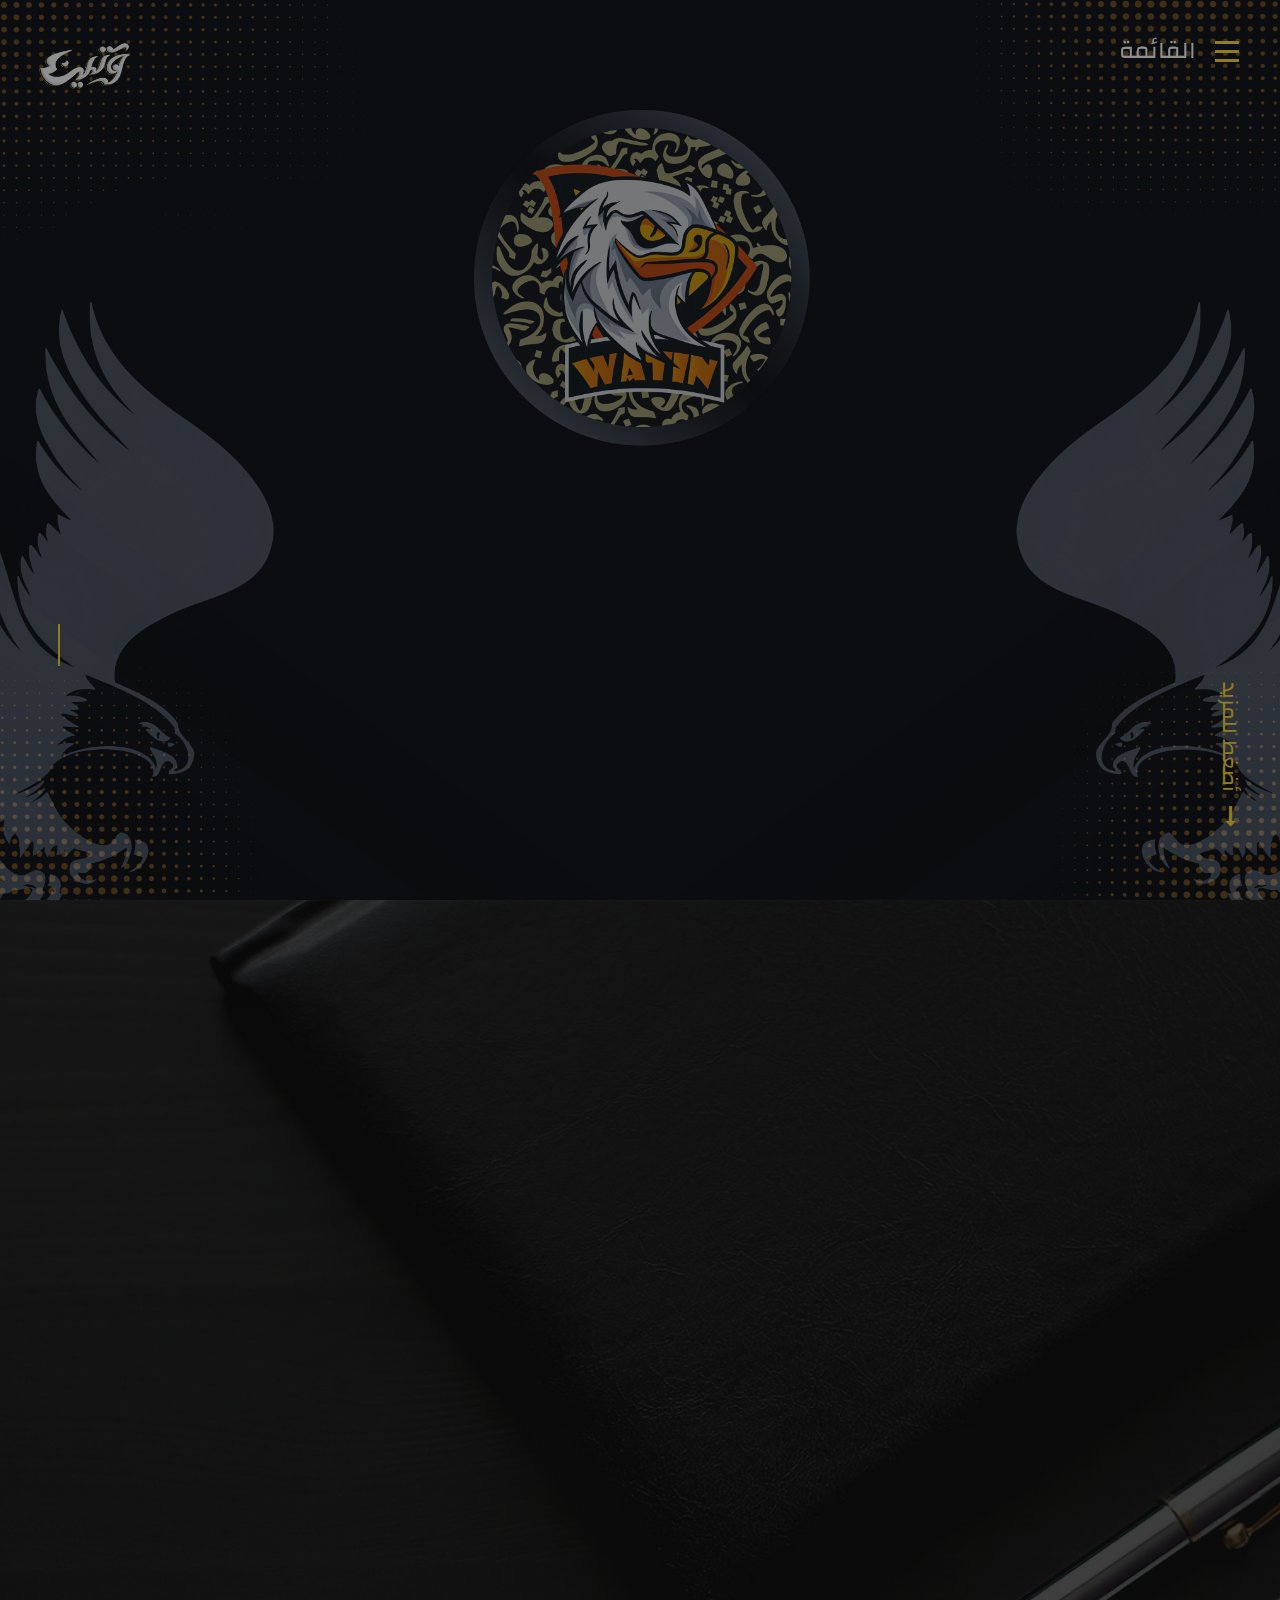
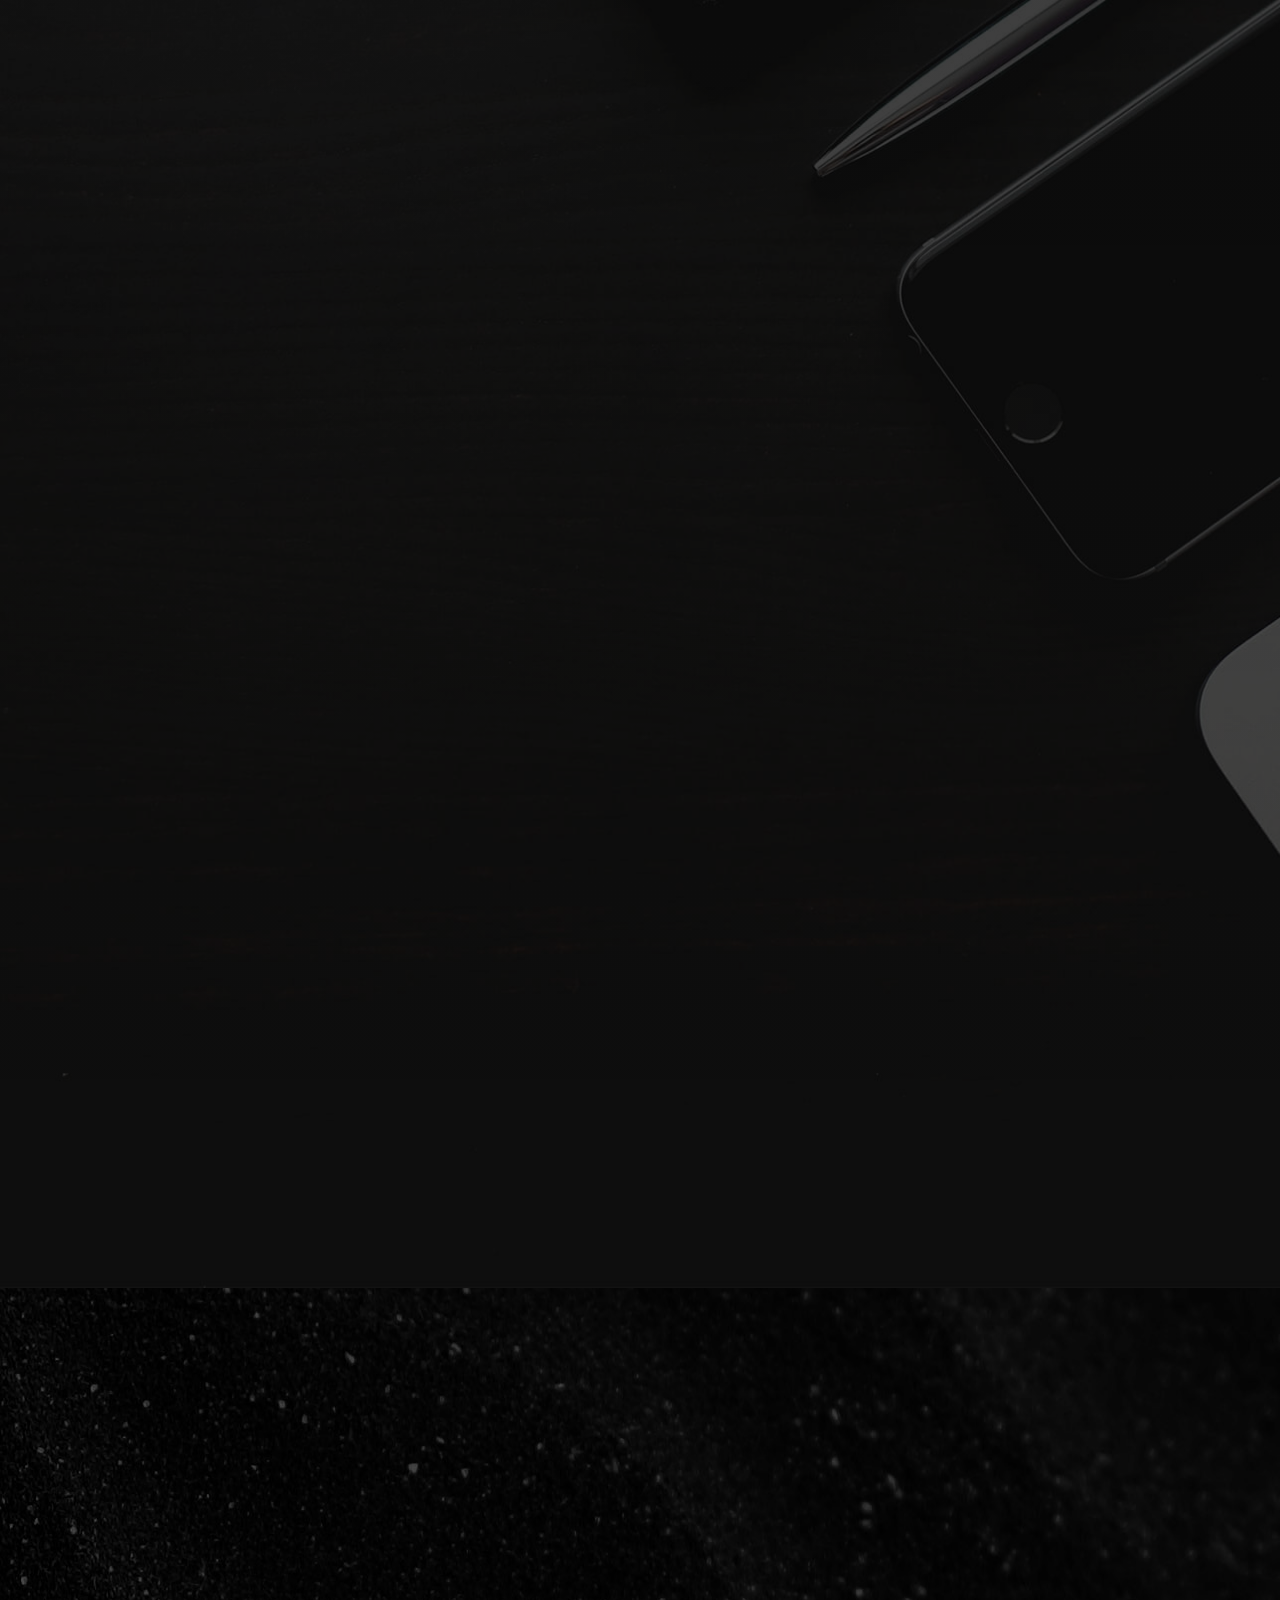
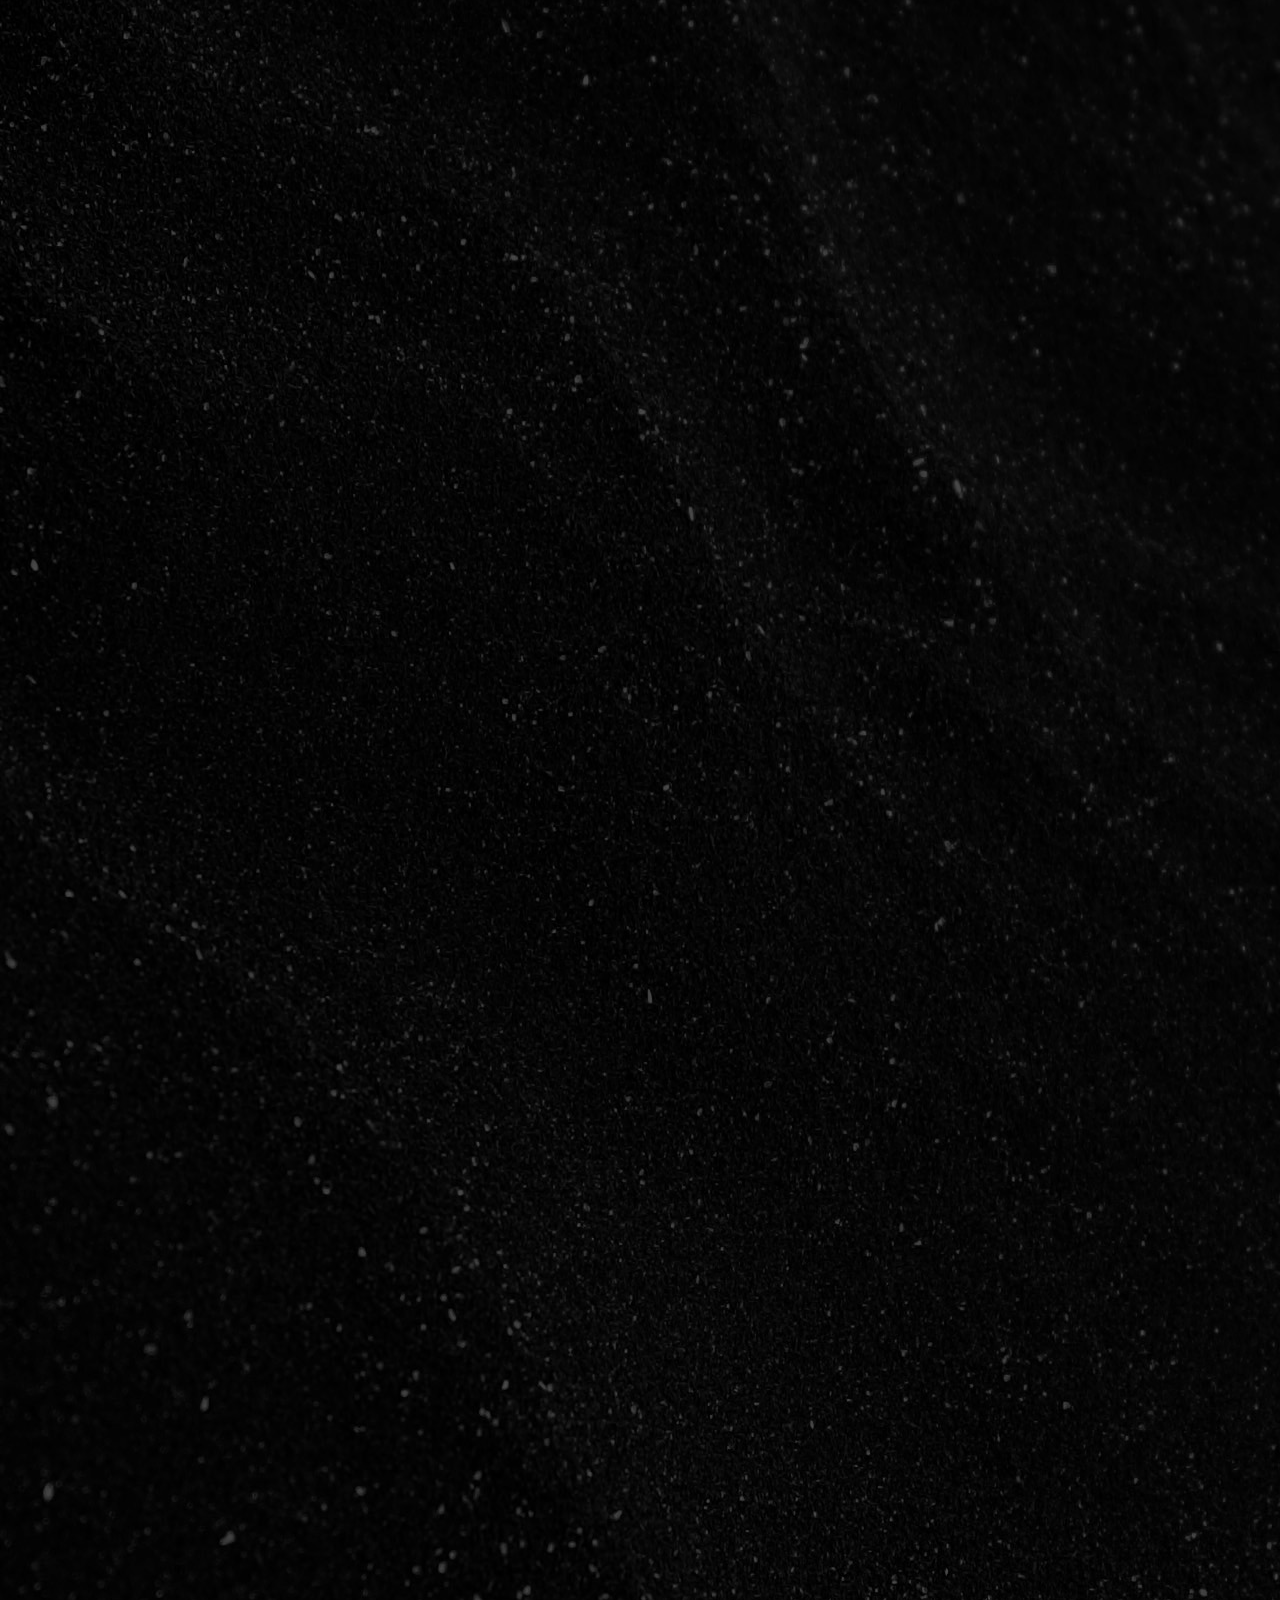
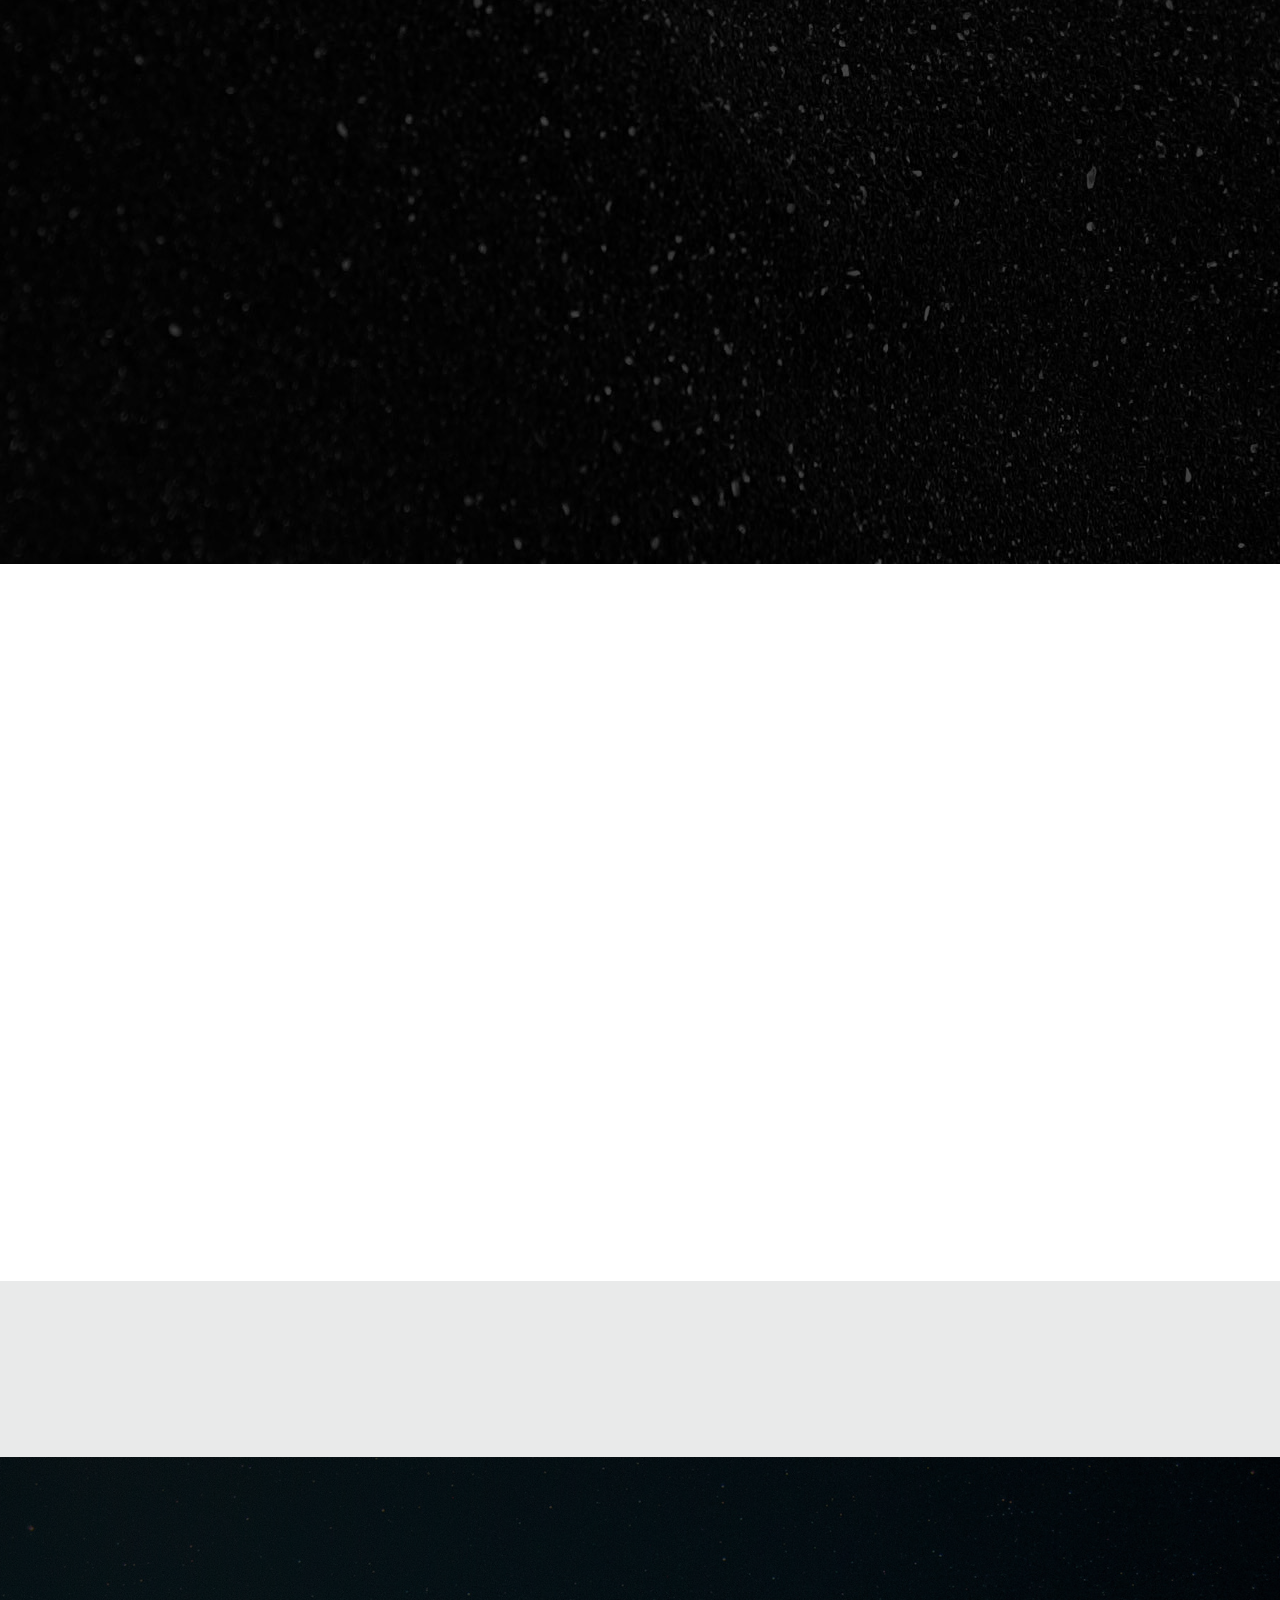
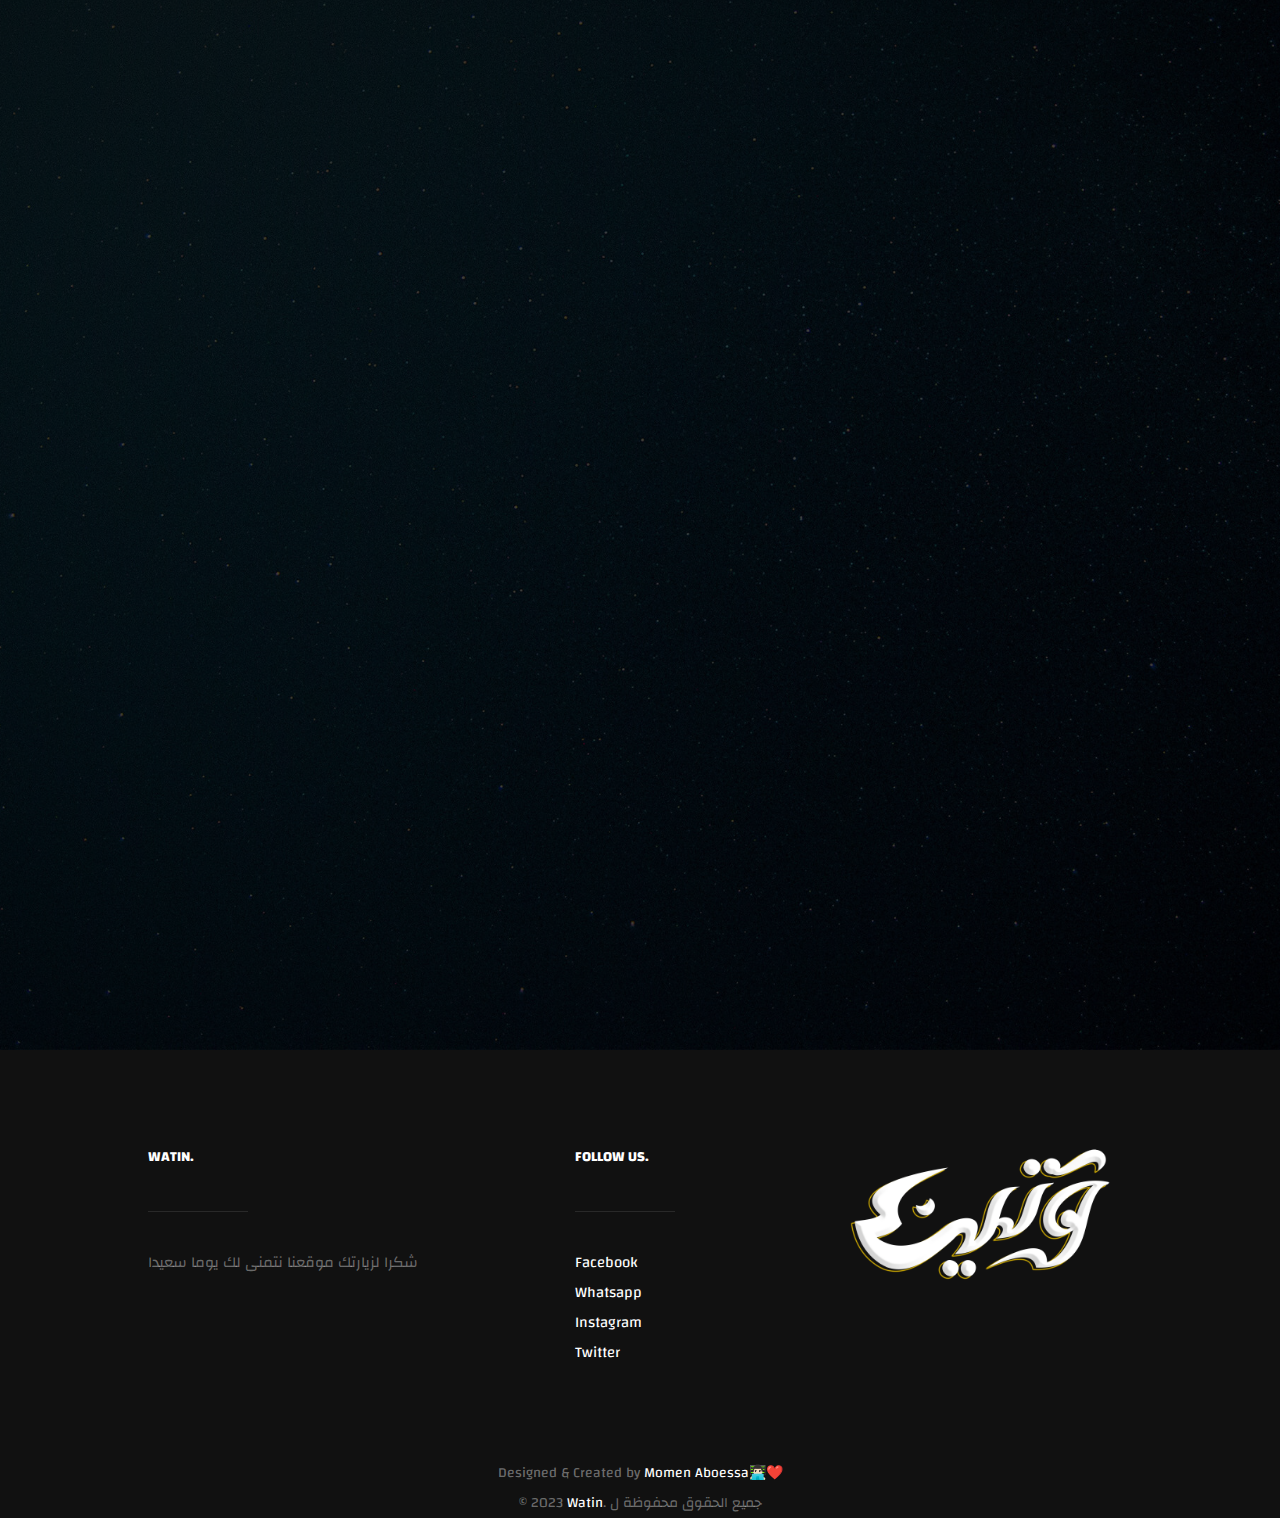
<file: index.html>
<!DOCTYPE html>
<html class="no-js" lang="en">
<head>
    <meta charset="utf-8">
	<title>Watinadv</title>
	<meta name="description" content="">  
	<meta name="author" content="">
	<meta name="viewport" content="width=device-width, initial-scale=1, maximum-scale=1">

	<!-- CSS
    ================================================== -->
    <link rel="stylesheet" href="css/base.css">
    <link rel="stylesheet" href="css/vendor.css">  
    <link rel="stylesheet" href="css/main.css">  
    <!-- Script
    ================================================== -->
	<script src="js/modernizr.js"></script>
	<script src="js/pace.min.js"></script>

    <!-- Favicons
	================================================== -->
	<link rel="apple-touch-icon" href="images/favicon.png">
	<link rel="icon" href="images/favicon.png">

	<!-- Google Font -->
	<link rel="preconnect" href="https://fonts.gstatic.com">
	<link href="https://fonts.googleapis.com/css2?family=Changa:wght@600&display=swap" rel="stylesheet">
</head>

<body id="top">

	<!-- header -->
	<header> 
			<div class="header-logo">
				<a href="index.html">Watin</a>
			</div> 

			<a id="header-menu-trigger" href="#0">
				<span class="header-menu-text">القائمة</span>
				<span class="header-menu-icon"></span>
			</a> 

			<nav id="menu-nav-wrap">

				<a href="#0" class="close-button" title="close"><span>Close</span></a>	

				<h3>Watin.</h3>  

			<ul class="nav-list">
				<li class="current"><a class="smoothscroll" href="#home" title="">الرئيسية</a></li>
				<li><a href="about.html" target="_blank">أعرف عنا أكثر</a></li>
				<li><a class="smoothscroll" href="#services" title="">خدماتنا</a></li>
				<li><a class="smoothscroll" href="#portfolio" title="">أعمالنا</a></li>
				<li><a class="smoothscroll" href="#contact" title="">أتصل بنا</a></li>						
			</ul>	

			<ul class="header-social-list">
				<li>
					<a href="#"><i class="fa fa-facebook-square"></i></a>
				</li>
				<li>
					<a href="#"><i class="fa fa-whatsapp"></i></a>
				</li>
				<li>
					<a href="#"><i class="fa fa-instagram"></i></a>
				</li>
				<li>
					<a href="#"><i class="fa fa-twitter"></i></a>
				</li>
		    </ul>		

		</nav>  <!-- end #menu-nav-wrap -->

	</header> <!-- end header -->  


	<!-- home
	================================================== -->
	<section id="home">

		<div class="overlay"></div>

		<div class="home-content-table">	
			<div class="home-content-tablecell">
				<div class="row">
					<div class="col-twelve">		   			
						
								<h1 class="animate-intro">
								<img src='./images/logo.png' width=250 style='margin-top:60px;'/> <br>
								<div>. الأختيار الأفضل دائما</div>
								</h1>

								<div class="more animate-intro">
									<a class="button stroke" target="_blank" href="about.html">
										لتفاصيل أكثر عنا
									</a>
								</div>							

						</div> <!-- end col-twelve --> 
				</div> <!-- end row --> 
			</div> <!-- end home-content-tablecell --> 		   
			</div> <!-- end home-content-table -->

			<ul class="home-social-list">
			<li class="animate-intro">
					<a href="#"><i class="fa fa-facebook-square"></i></a>
			</li>
			<li class="animate-intro">
				<a href="#"><i class="fa fa-whatsapp"></i></a>
			</li>
			<li class="animate-intro">
				<a href="#"><i class="fa fa-instagram"></i></a>
			</li>
			<li class="animate-intro">
					<a href="#"><i class="fa fa-twitter"></i></a>
			</li>
		</ul> <!-- end home-social-list -->	

			<div class="scrolldown">
				<a href="#services" class="scroll-icon smoothscroll">		
				أضغط للمزيد		   	
				<i class="fa fa-long-arrow-right" aria-hidden="true"></i>
				</a>
			</div>			
	
	</section> <!-- end home -->


	<!-- Serveices
	================================================== -->
	<section id="services">

		<div class="overlay"></div>
		<div class="gradient-overlay"></div>
		
		<div class="row narrow section-intro with-bottom-sep line animate-this">
			<div class="col-full">
				
					<h3>خدماتنا</h3>
				<h1>ماذا يمكن لفريقنا ان يقدم لك ؟</h1>
			</div> <!-- end col-full -->
		</div> <!-- end row -->

		<div class="row services-content">

			<div class="services-list block-1-2 block-tab-full group">

				<div class="bgrid service-item animate-this">	

					<span class="icon"><img src='images/services/laser.png' width=200/></span>            

					<div class="service-content">
						<h3 class="h05">الليزر</h3>

						<p>تصميم جرافيك وطباعة
							التصميم هو جزء من شخصيتنا الأساسية. نحن نطور أفكار جديدة من البداية بناء على المواد المتاحة والمعلومات المزودة. 
							نحن نقدم أيضا حلول مخصصة لنصل إلى أهدافنا التسويقية. والتي ستعمل بطريقة مثالية لصالح عملك من خلال مصممين مبدعين ومحترفين .
							
						</p>         		
					</div> 	         	 

				</div> <!-- end bgrid -->

				<div class="bgrid service-item animate-this">	

						<span class="icon"><img src='images/services/web.png' width=200/></span>                          

					<div class="service-content">	
						<h3 class="h05">مواقع الويب</h3>  

						<p>فريق وتين المحترف يعمل جاهدا بالقرب من العملاء ليقدم لهم أفضل الحلول التي يرغبون بها والتي تناسب تطلعاتهم. 
							وذلك بأعلى جودة من حيث التصميم والتكويد ومختلف نواحي الموقع والتي توفر أفضل تجربة أستخدام من حيث المظهر والفعالية 

						</p>	         		
					</div>	                          

				</div> <!-- end bgrid -->

				<div class="bgrid service-item animate-this">

					<span class="icon"><img src='images/services/3d letters.png' width=200/></span>		            

					<div class="service-content">
						<h3 class="h05">الأحرف البارزة</h3>

						<p>نحن نقدم  أفضل اللافتات المضيئة  والغير مضيئة  من خلال 
							افضل التصميمات وجودة الطباعة و الحرفية فى التصنيع والتركيب
							نوفر كافة الخامات من الاكريليك والاستانلستيل  والزنكور  واجود  الاضاءاءات  والترانسات ضد الماء والغبار

							</p>
					</div> 	            	               

				</div> <!-- end bgrid -->

				<div class="bgrid service-item animate-this">

						<span class="icon"><img src='images/services/adv.png' width=200 style='margin-top:58px;'/></span>	              

					<div class="service-content">
						<h3 class="h05">حملات دعائية كاملة</h3>

						<p>تصميم جرافيك وطباعة
							التصميم هو جزء من شخصيتنا الأساسية. نحن نطور أفكار جديدة من البداية بناء على المواد المتاحة والمعلومات المزودة. 
							نحن نقدم أيضا حلول مخصصة لنصل إلى أهدافنا التسويقية. والتي ستعمل بطريقة مثالية لصالح عملك من خلال مصممين مبدعين ومحترفين .
							
						</p>	         		
					</div>                

				</div> <!-- end bgrid -->			   

				<div class="bgrid service-item animate-this">

					<span class="icon"><img src='images/services/design.png' width=200/></span>	              

				<div class="service-content">
					<h3 class="h05">تصميمات</h3>

					<p>تصميم جرافيك وطباعة
						التصميم هو جزء من شخصيتنا الأساسية. نحن نطور أفكار جديدة من البداية بناء على المواد المتاحة والمعلومات المزودة. 
						نحن نقدم أيضا حلول مخصصة لنصل إلى أهدافنا التسويقية. والتي ستعمل بطريقة مثالية لصالح عملك من خلال مصممين مبدعين ومحترفين .
						
					</p>	         		
				</div>                

				</div> <!-- end bgrid -->			   

				<div class="bgrid service-item animate-this" style='margin-top:58px;'>

					<span class="icon"><img src='images/services/printing.png' width=200/></span>	              

				<div class="service-content">
					<h3 class="h05">طباعة</h3>

					<p>تصميم جرافيك وطباعة
						التصميم هو جزء من شخصيتنا الأساسية. نحن نطور أفكار جديدة من البداية بناء على المواد المتاحة والمعلومات المزودة. 
						نحن نقدم أيضا حلول مخصصة لنصل إلى أهدافنا التسويقية. والتي ستعمل بطريقة مثالية لصالح عملك من خلال مصممين مبدعين ومحترفين .
						
					</p>      		
				</div>                

				</div> <!-- end bgrid -->			   

			</div> <!-- end services-list -->
			
		</div> <!-- end services-content -->   			

	</section> <!-- end services -->


	<!-- portfolio
	================================================== -->
	<section id="portfolio">
		
		<div class="intro-wrap">

			<div class="row narrow section-intro with-bottom-sep line animate-this">
				<div class="col-twelve">
					<h3>معرض الأعمال</h3>
					<h1>شاهد بعض أعمالنا السابقة</h1>  			
				</div>   		
			</div> <!-- end row section-intro -->   		

		</div> <!-- end intro-wrap -->   	

		<div class="row portfolio-content">
			<div class="col-twelve">
				<div id="folio-wrap" class="bricks-wrapper">					

					<div class="brick folio-item">
					<div class="item-wrap animate-this" data-src="https://raw.githubusercontent.com/momenaboessa/Watin/main/images/portfolio/gallery/g-design.jpg" data-sub-html="#01" > 	
						<a href="#" class="overlay">
							<img src="images/portfolio/design.png" alt="design">	                     
							<div class="item-text">
								<span class="folio-types">
										Branding
									</span>
									<h3 class="folio-title">تصميمات</h3>	     					   
									</div>                                        
						</a>
					</div> <!-- end item-wrap -->
					<div id="01" class='hide'>
						<h4 style='font-size: 40px; color: #f3b636;'>تصميمات</h4>
						<p style='font-size:28px;'>نقوم بعمل تصميمات مميزة مما يساعد نجاح أعمالك والترويج لها</p>
					</div>
						</div> <!-- end folio-item -->

						<div class="brick folio-item">
					<div class="item-wrap animate-this" data-src="images/portfolio/gallery/g-website.jpg" data-sub-html="#02"> 	
						<a href="#" class="overlay">
							<img src="images/portfolio/website.png" alt="website">	                     
							<div class="item-text">
								<span class="folio-types">
										Website
									</span>
									<h3 class="folio-title">مواقع الويب</h3>  	     					   
									</div>                                        
						</a>
					</div> <!-- end item-wrap -->

					<div id="02" class='hide'>
								<h4 style='font-size: 40px; color: #f3b636;'>مواقع الويب</h4>
								<p style='font-size:28px;'>نقوم بعمل مواقع ويب مميزة مما يساعد نجاح أعمالك والترويج لها</p>
							</div>	               
						</div> <!-- end folio-item -->

						<div class="brick folio-item">
					<div class="item-wrap animate-this" data-src="images/portfolio/gallery/g-printing.jpg" data-sub-html="#03" >   	
						<a href="#" class="overlay">
							<img src="images/portfolio/printing.png" alt="printing">	                     
							<div class="item-text">	                     		     					    
									<span class="folio-types">
										Printing
									</span>
									<h3 class="folio-title">طباعة</h3>
									</div>                                        
						</a>
					</div> <!-- end item-wrap -->	

					<div id="03" class='hide'>
								<h4 style='font-size: 40px; color: #f3b636;'>طباعة</h4>
								<p style='font-size:28px;'>نقوم بعمل طباعات مميزة مما يساعد نجاح أعمالك والترويج لها</p>
							</div>               
						</div> <!-- end folio-item -->

						<div class="brick folio-item">
					<div class="item-wrap animate-this"  data-src="images/portfolio/gallery/g-laser.jpg"  data-sub-html="#04" >
						<a href="#" class="overlay">
							<img src="images/portfolio/laser.png" alt="laser">	                     
							<div class="item-text">	     					    
									<span class="folio-types">
										Laser
									</span>
									<h3 class="folio-title">الليزر</h3>
									</div>                                        
						</a>
					</div> <!-- end item-wrap -->

					<div id="04" class='hide'>
								<h4 style='font-size: 40px; color: #f3b636;'>الليزر</h4>
								<p style='font-size:28px;'>نقوم بعمل طباعات مميزة مما يساعد نجاح أعمالك والترويج لها</p>
							</div>  	               
						</div> <!-- end folio-item -->

						<div class="brick folio-item">
					<div class="item-wrap animate-this"  data-src="images/portfolio/gallery/g-adv.jpg"  data-sub-html="#05" >  	
						<a href="#" class="overlay">
							<img src="images/portfolio/adv.png" alt="adv">	                     
							<div class="item-text">	     					    
									<span class="folio-types">
										Advertising
									</span>
									<h3 class="folio-title">حملات اعلانية كاملة</h3>
									</div>                                        
						</a>
					</div> <!-- end item-wrap -->

					<div id="05" class='hide'>
								<h4 style='font-size: 40px; color: #f3b636;'>حملات اعلانية كاملة</h4>
								<p style='font-size:28px;'>نقوم بعمل حملات اعلانية مميزة مما يساعد نجاح أعمالك والترويج لها</p>
							</div>	               
						</div> <!-- end folio-item -->
				
						<div class="brick folio-item">
					<div class="item-wrap animate-this"  data-src="images/portfolio/gallery/g-3d-letters.jpg"  data-sub-html="#06">     	
						<a href="#" class="overlay">
							<img src="images/portfolio/3d-letters.png" alt="3d-letters">	                     
							<div class="item-text">	     					    
									<span class="folio-types">
										3D-letters
									</span>
									<h3 class="folio-title">الحروف البارزة</h3>
									</div>                                        
						</a>
					</div> <!-- end item-wrap -->

					<div id="06" class='hide'>
								<h4 style='font-size: 40px; color: #f3b636;'>الحروف البارزة</h4>
								<p style='font-size:28px;'>نقوم بعمل حروف ثلاثية الابعاد مميزة مما يساعد نجاح أعمالك والترويج لها</p>
							</div>	               
						</div> <!-- end folio-item -->   				

				</div> <!-- end folio-wrap -->
			</div> <!-- end twelve -->
		</div> <!-- end portfolio-content -->   	

	</section>  <!-- end portfolio -->


	<!-- Testimonials Section
	================================================== -->
	<section id="testimonials">

		<div class="row">
			<div class="col-twelve">
				<h2 class="animate-this">اراء عملائنا</h2>
			</div>   		
		</div>   	

		<div class="row flex-container">
		
			<div id="testimonial-slider" class="flex-slider animate-this">

				<ul class="slides">

				<li>
					<p>
					تشرف بالعمل مع شركة وتين للدعاياوالاعلان واشكرهم على تقديم افضل المنتجات و اكثر الخدمات جوده و انصح بعدم اضاعة فرضه انجاز عملك مع وتين
					</p> 

					<div class="testimonial-author">
							<img src="images/avatars/user-01.jpg" alt="Author image">
							<div class="author-info">
								احمد عبد السلام
								<span class="position">مدير مطعم عربي</span>
							</div>
					</div>                 
					</li> <!-- end slide -->

				<li>
					<p>
						تشرف بالعمل مع شركة وتين للدعاياوالاعلان واشكرهم على تقديم افضل المنتجات و اكثر الخدمات جوده و انصح بعدم اضاعة فرضه انجاز عملك مع وتين
					</p> 

					<div class="testimonial-author">
							<img src="images/avatars/user-03.jpg" alt="Author image">
							<div class="author-info">
								محمد عادل
								<span>صاحب شركة عادل للسيارات</span>
							</div>
					</div>                                         
				</li> <!-- end slide -->

				</ul> <!-- end slides -->

			</div> <!-- end testimonial-slider -->         
			
		</div> <!-- end flex-container -->

	</section> <!-- end testimonials -->


		<!-- stats
	================================================== -->
	<section id="clients">

			<div class="row animate-this">
				<div class="col-twelve">

					<div class="client-lists owl-carousel">
						<div><img src="images/clients/client-1.png" alt=""></div>
						<div><img src="images/clients/client-2.png" alt=""></div>
						<div><img src="images/clients/client-3.png" alt=""></div>
						<div><img src="images/clients/client-4.png" alt=""></div>
						<div><img src="images/clients/client-5.png" alt=""></div>
						<div><img src="images/clients/client-6.png" alt=""></div>
					</div>
					
				</div> <!-- end col-twelve -->
			</div> <!-- end row -->

	</section> <!-- end clients -->


		<!-- contact
	================================================== -->
	<section id="contact">

		<div class="overlay"></div>

			<div class="row narrow section-intro with-bottom-sep animate-this">
			<div class="col-twelve">
				<h3>الاتصال</h3>
				<h1>أتصل بنا</h1>

				<p class="lead">لمزيد من المعلومات و لمعرفة  مزيد من التفاصيل حول الخدمات المتاحه لدينا أتصل بنا عن طريق رقم الهاتف او البريد الالكتروني</p>
			</div> 
		</div> <!-- end section-intro -->

		<div class="row contact-content">

			<div class="col-seven tab-full animate-this">

				<h5 style='font-size: 2.4rem;'>أرسل  لنا رسالة</h5>

				<!-- form -->
				<form name="contactForm" id="contactForm" method="post">     			

				<div class="form-field">
						<input name="contactName" type="text" id="contactName" placeholder="الأسم" value="" minlength="2" required="">
				</div>

				<div class="row">
						<div class="col-six tab-full">
							<div class="form-field">
								<input name="contactEmail" type="email" id="contactEmail" placeholder="البريد الالكتروني" value="" required="">
							</div>		      			   
						</div>
						<div class="col-six tab-full">	            
							<div class="form-field">
								<input name="contactSubject" type="text" id="contactSubject" placeholder="نوع الخدمة" value="">
						</div>		     				   
						</div>
				</div>
											
				<div class="form-field">
						<textarea name="contactMessage" id="contactMessage" placeholder="الرسالة" rows="10" cols="50" required=""></textarea>
					</div> 

				<div class="form-field">
					<button class="submitform">أرسال</button>

					<div id="submit-loader">
						<div class="text-loader">Sending...</div>                             
						<div class="s-loader">
									<div class="bounce1"></div>
									<div class="bounce2"></div>
									<div class="bounce3"></div>

								</div>
							</div>
				</div>

				</form> <!-- end form -->

				<!-- contact-warning -->
				<div id="message-warning"></div> 

				<!-- contact-success -->
				<div id="message-success">
				<i class="fa fa-check"></i>شكرا لك , تم أرسال رسالتك سنرد عليك في اقرب وقت<br>
				</div>

			</div> <!-- end col-seven --> 

			<div class="col-four tab-full contact-info end animate-this">

				<h5>معلومات الأتصال</h5>

				<div class="cinfo">
					<h6>موقعنا</h6>
					<p>
						أمام حلواني الصفا<br>
						مدينة رشيد, مصر<br>
					</p>
				</div> <!-- end cinfo -->

				<div class="cinfo">
					<h6>تجدنا على المنصات التالية</h6>
					<ul class="list-links">
							<li><a href="#" style='color:white;'>Facebook</a></li>
							<li><a href="#" style='color:white;'>Whatsapp</a></li>
							<li><a href="#" style='color:white;'>Instagram</a></li>
							<li><a href="#" style='color:white;'>Twitter</a></li>
					</ul>
				</div> <!-- end cinfo -->

				<div class="cinfo">
					<h6>الهاتف</h6>
					<p>
						محمول : 0123456789 <br>
						أرضي : 0123456789 
					</p>
				</div>

			</div> <!-- end cinfo --> 

		</div> <!-- end row contact-content -->
			
		</section> <!-- end contact -->


		<!-- footer
	================================================== -->
		<footer>
			<div class="footer-main">

			<div class="row">  

				<div class="col-five tab-full footer-about">       

					<h4 class="h05">Watin.</h4>

					<p></p>	            
					شكرا لزيارتك موقعنا نتمنى لك يوما سعيدا
				</div> <!-- end footer-about -->

				<div class="col-three tab-full footer-social">

					<h4 class="h05">Follow Us.</h4>

					<ul class="list-links">
						<li><a href="#" style='color:white;'>Facebook</a></li>
						<li><a href="#" style='color:white;'>Whatsapp</a></li>
						<li><a href="#" style='color:white;'>Instagram</a></li>
						<li><a href="#" style='color:white;'>Twitter</a></li>						
						</ul>

				</div> <!-- end footer-social -->  

				<div class="col-four tab-full footer-subscribe end">
					<img src='images/logo.png' />
				</div> <!-- end footer-subscribe -->      	    
			</div> <!-- end row -->
		</div> <!-- end footer-main -->
		<div class="footer-bottom">
			<div class="row">
				<div class="col-twelve">
					<div class="credits">
						Designed & Created by <a target="_blank" href="https://wa.me/2001097673055">Momen Aboessa👨🏻‍💻❤️</a>
					</div>
					<div class="copyright">
						<span>© 2023 <a target="_blank" href="index.html">Watin</a>. جميع الحقوق محفوظة ل</span> 
					</div>	
				</div>
			</div>   	
		</div>
		<!-- end footer-bottom -->
		<div id="go-top">
			<a class="smoothscroll" title="Back to Top" href="#top">
				<i class="fa fa-long-arrow-up" aria-hidden="true"></i>
			</a>
			</div>		
		</footer>
	<div id="preloader"> 
			<div id="loader"></div>
	</div> 

	<!-- Java Script
	================================================== --> 
	<script src="js/jquery-2.1.3.min.js"></script>
	<script src="js/plugins.js"></script>
	<script src="js/main.js"></script>

</body>

</html>
</file>
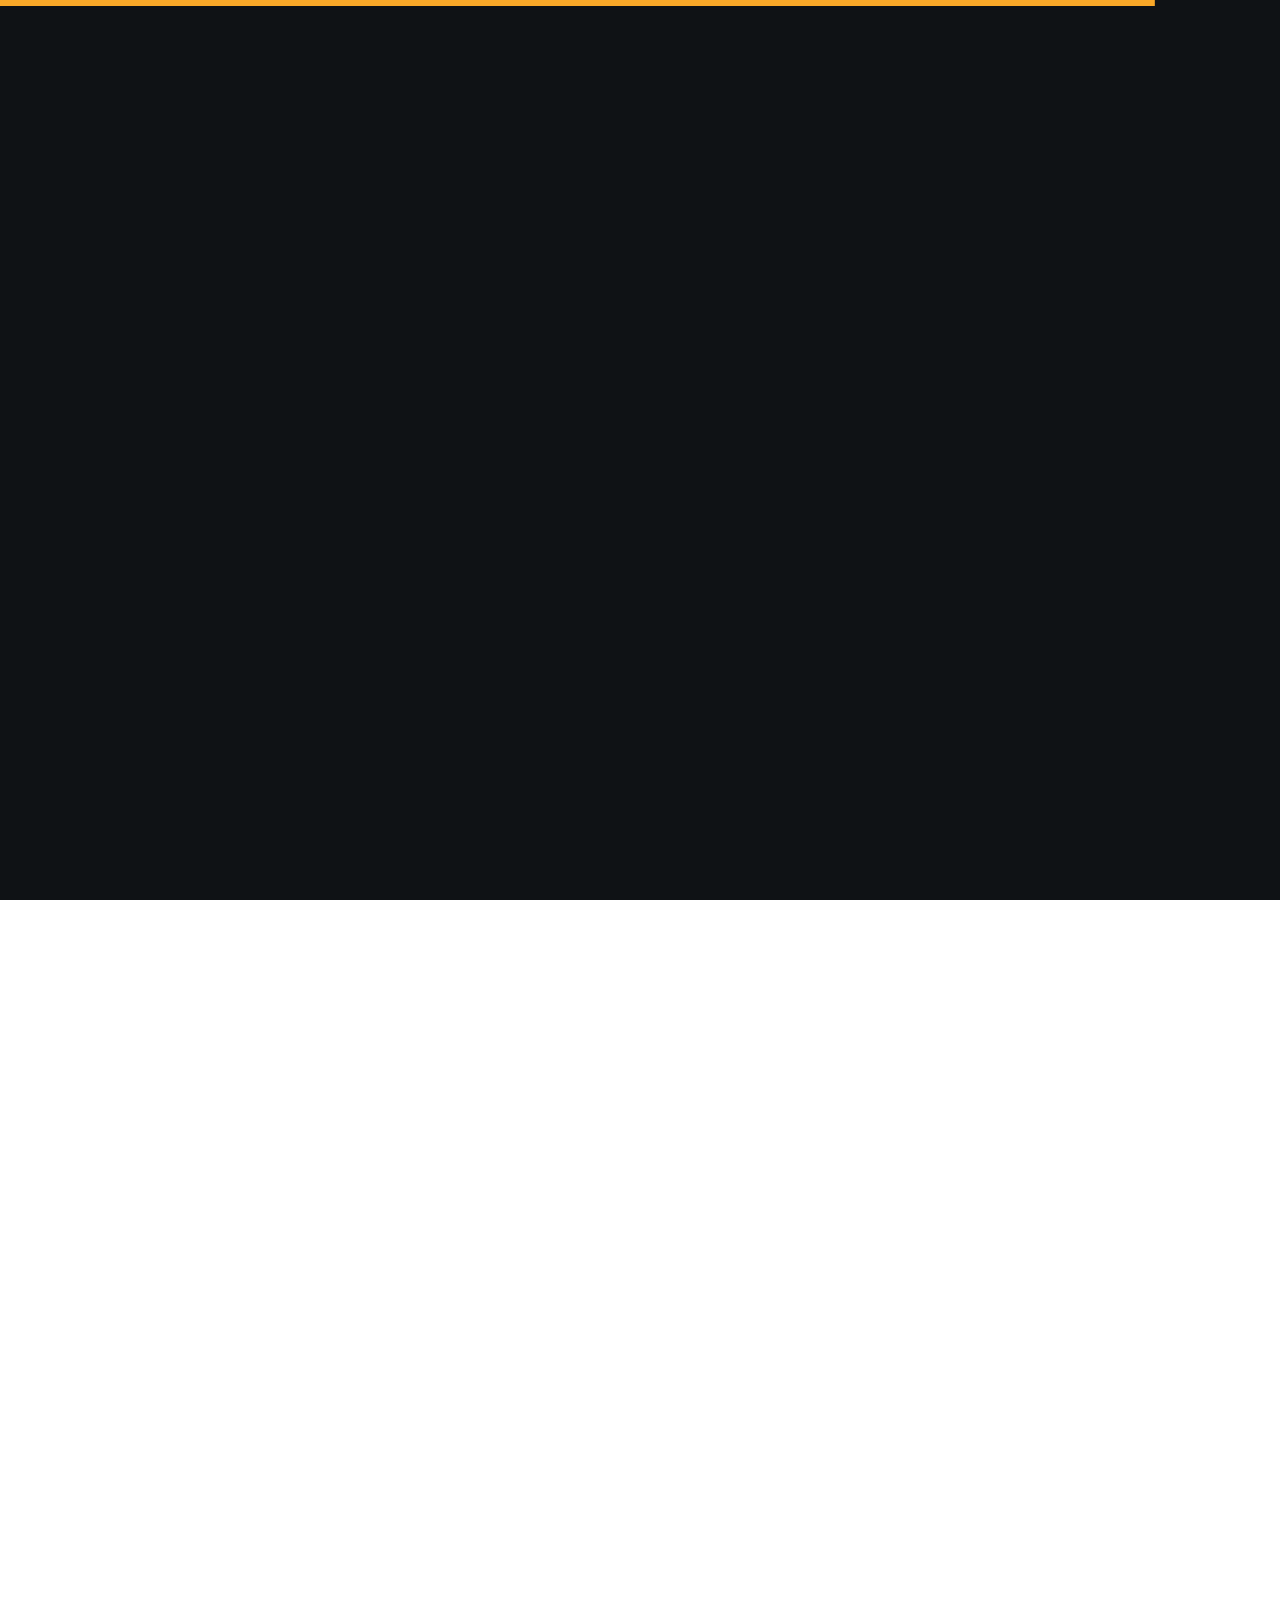
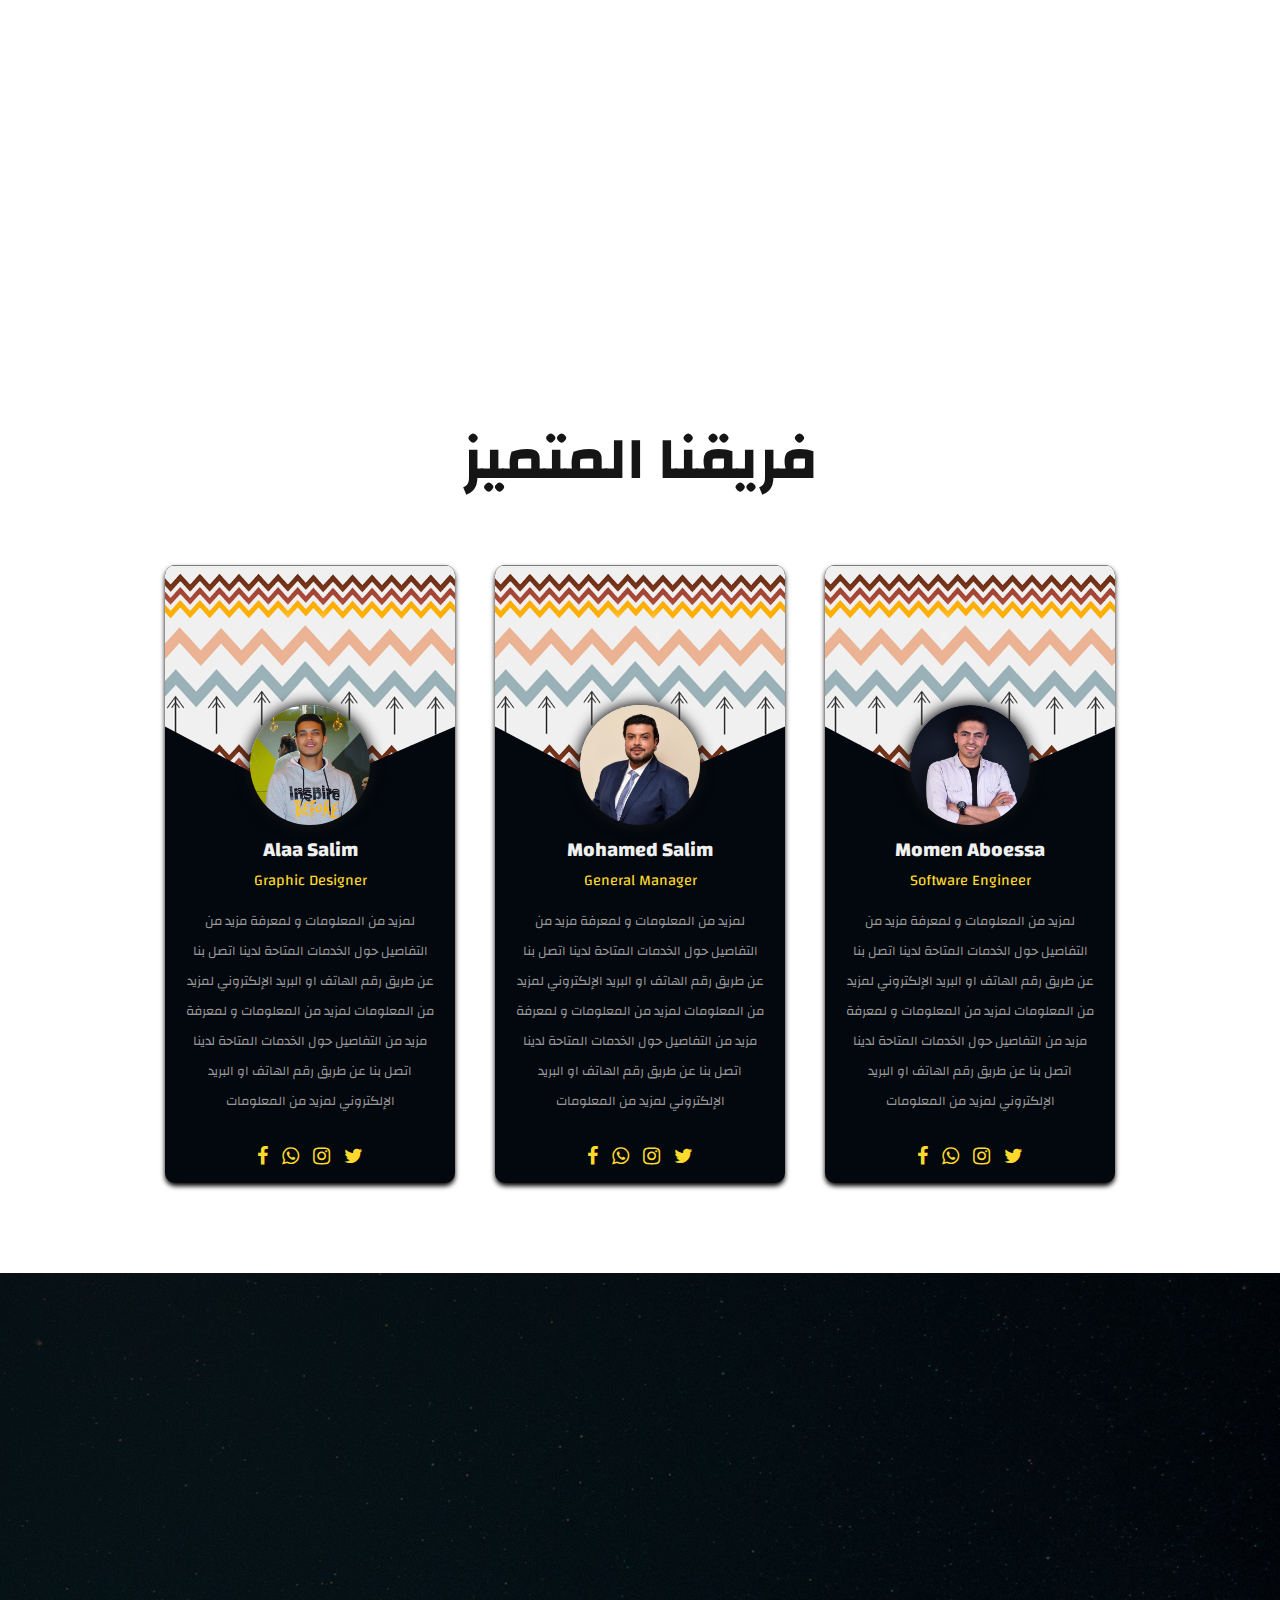
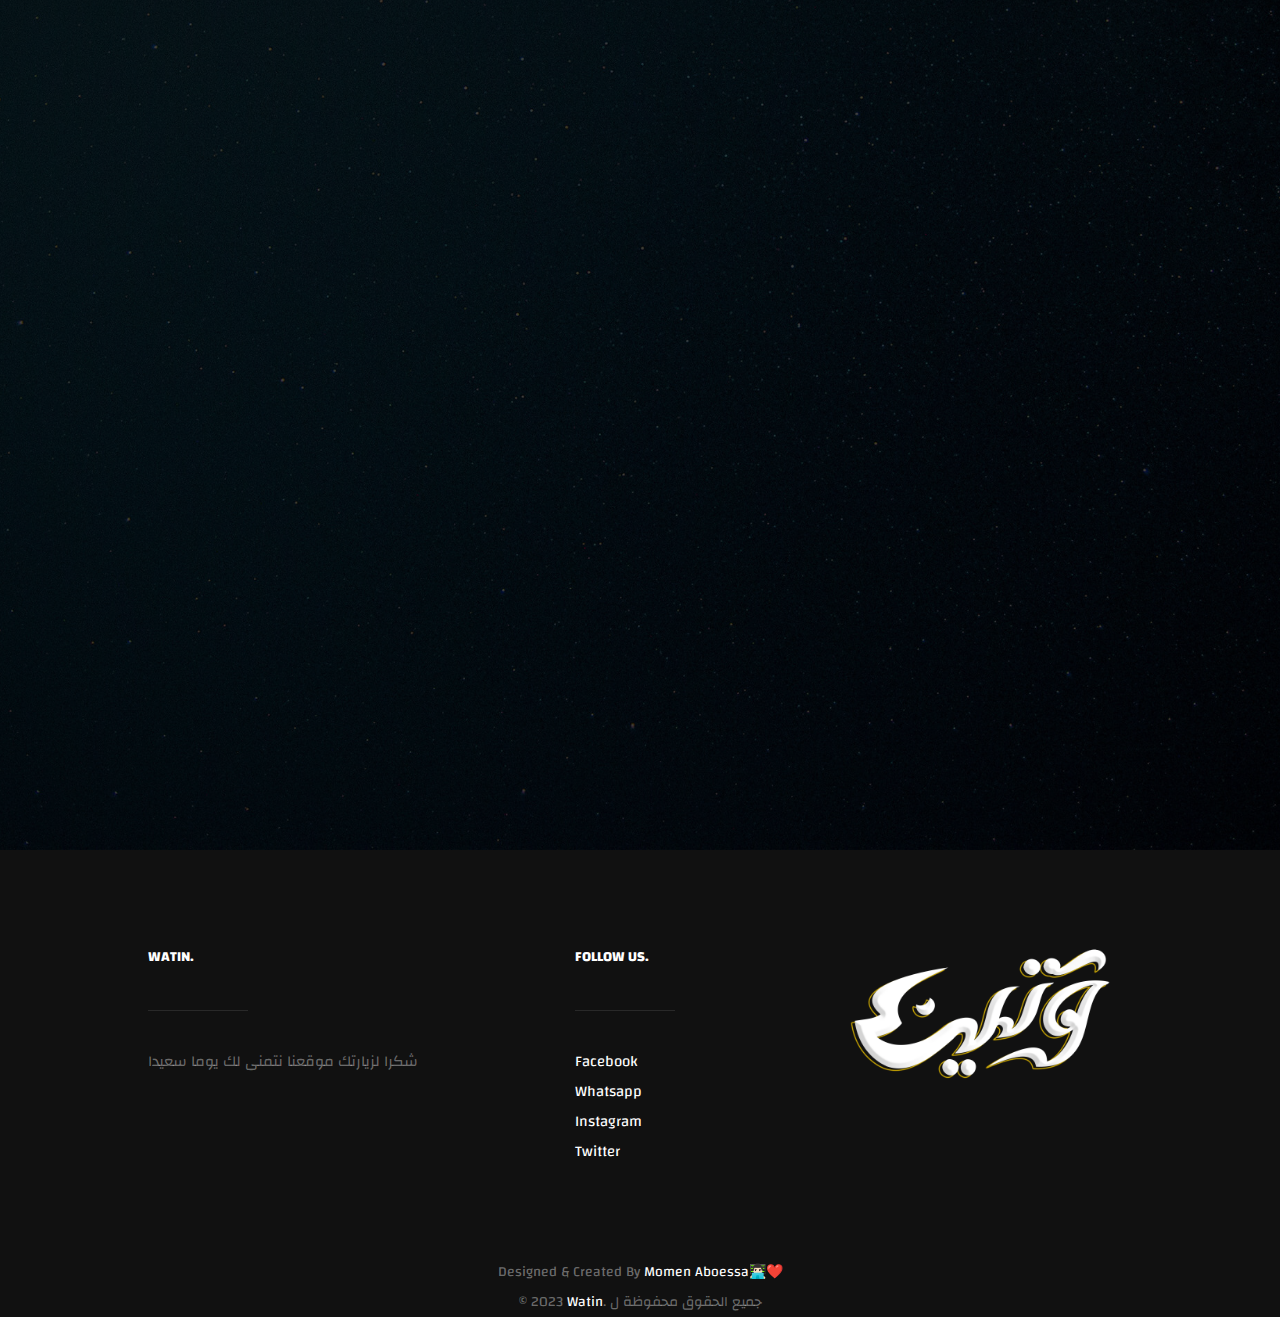
<file: about.html>
<!DOCTYPE html>
<html lang="en">
    <!DOCTYPE html>
    <html class="no-js" lang="en">
    <head>
        <meta charset="UTF-8">
        <title>Watinadv</title>
        <meta name="description" content="">  
        <meta name="author" content="">
        <meta name="viewport" content="width=device-width, initial-scale=1, maximum-scale=1">

		<!-- font awesome cdn link -->
		<link rel="stylesheet" href="https://cdnjs.cloudflare.com/ajax/libs/font-awesome/5.15.3/css/all.min.css">

        <!-- CSS
        ================================================== -->
        <link rel="stylesheet" href="./css/base.css">
        <link rel="stylesheet" href="./css/vendor.css">  
        <link rel="stylesheet" href="./css/main.css">  
		<link rel="stylesheet" href="./css/team.css">
        <!-- Script
        ================================================== -->
        <script src="./js/modernizr.js"></script>
        <script src="./js/pace.min.js"></script>

        <!-- Favicons
        ================================================== -->
        <link rel="apple-touch-icon" href="./images/favicon.png">
        <link rel="icon" href="./images/favicon.png">

        <!-- Google Font -->
        <link rel="preconnect" href="https://fonts.gstatic.com">
        <link href="https://fonts.googleapis.com/css2?family=Changa:wght@600&display=swap" rel="stylesheet">
    </head>

<body id="top">

	<!-- header -->
	<header> 
			<div class="header-logo">
				<a href="index.html">Watin</a>
			</div> 

			<a id="header-menu-trigger" href="#0">
				<span class="header-menu-text">القائمة</span>
				<span class="header-menu-icon"></span>
			</a> 

			<nav id="menu-nav-wrap">

				<a href="#0" class="close-button" title="close"><span>Close</span></a>	

				<h3>Watin.</h3>  

			<ul class="nav-list">
				<li class="current"><a class="smoothscroll" href="#home" title="">الرئيسية</a></li>
				<li><a class="smoothscroll" href="#about" title="">الفريق</a></li>
				<li><a class="smoothscroll" href="#contact" title="">أتصل بنا</a></li>						
			</ul>	

			<ul class="header-social-list">
				<li>
					<a href="#"><i class="fa fa-facebook-square"></i></a>
				</li>
				<li>
					<a href="#"><i class="fa fa-whatsapp"></i></a>
				</li>
				<li>
					<a href="#"><i class="fa fa-instagram"></i></a>
				</li>
				<li>
					<a href="#"><i class="fa fa-twitter"></i></a>
				</li>
		    </ul>		

		</nav>  <!-- end #menu-nav-wrap -->

	</header> <!-- end header -->  


	<section id="home" style='background-image:url("images/about-bg.jpg");'>

		<div class="overlay"></div>

		<div class="home-content-table">	
			<div class="home-content-tablecell">
				<div class="row">
					<div class="col-twelve">		   			
						
								<h1 class="animate-intro">مرحبا بك</h1>

						</div> <!-- end col-twelve --> 
				</div> <!-- end row --> 
			</div> <!-- end home-content-tablecell --> 		   
			</div> <!-- end home-content-table -->

			<ul class="home-social-list">
			<li class="animate-intro">
					<a href="#"><i class="fa fa-facebook-square"></i></a>
			</li>
			<li class="animate-intro">
				<a href="#"><i class="fa fa-whatsapp"></i></a>
			</li>
			<li class="animate-intro">
				<a href="#"><i class="fa fa-instagram"></i></a>
			</li>
			<li class="animate-intro">
					<a href="#"><i class="fa fa-twitter"></i></a>
			</li>
		</ul> <!-- end home-social-list -->	

			<div class="scrolldown">
				<a href="#about" class="scroll-icon smoothscroll">		
				أضغط للمزيد		   	
				<i class="fa fa-long-arrow-right" aria-hidden="true"></i>
				</a>
			</div>			
	
	</section> <!-- end home -->


    <!-- about
    ================================================== -->
    <section id="about">

        <div class="row about-wrap">
            <div class="col-full">

                <div class="about-profile-bg"></div>

                <div class="intro">
                    <h3 class="animate-this" style='font-size:50px;'>من نحن ؟</h3>
                    <p class="lead animate-this"><span style='font-size:50px;'> وتين </span>شركة للدعــاية والإعــلان تأسست بمكــة المكــرمة
                        نسعى دائما أن نكــون رواد في خدمات الدعاية و الإعلان والتسـويق
                        و توسيع قاعدة العمــــلاء االذين نوفـــر لهم الخـــدمة المتميــــزة فنيا
                        و ابداعيا نسعى كذلك فى إدارة هذا الكيان لتقديم  حلول مبتكــرة 
                        و متجـــــددة من خـــلال استقطــاب افــضل الكفاءات و توفير بدائل
                        للعـاملين فى جــو من الثقة والتمكين والعمــل بروح الاسرة الواحدة 
                        لتحقيق رؤيتنا.</p>	
                </div>   
				<div class="intro">
                    <h3 class="animate-this" style='font-size:50px;'>رؤيتنا</h3>
                    <p class="lead animate-this">تطوير مؤسسة رائدة و منافسة و تقديم أرقى الخدمات المتكاملة وفق أعلى مواصفات الجودة بشكل محترف يحقق لنا ميزة أختيارنا كشريك للدعايا و الإعلان و دعم رسالتنا .</p>	
                </div>  

            </div> 
        </div> 
		<div style="text-align:center; margin: auto;">
			<h1 style="font-size: 60px; margin-bottom: -75px;">فريقنا المتميز</h1>
    	</div>
	</section> 
	
	<section class='container team' style='background:white; padding-bottom: 70px;'>

		<style>
			*{
				margin:0; padding:0;
				box-sizing: border-box;
				text-transform: capitalize;
				transition: all .2s linear;
				font-family: 'Changa', sans-serif;
			}
		</style>
		<div class='card' style="height:fit-content;">
			<div class='bg-image' alt="">
				<img src='./images/team/bg.jpg' alt="">
			</div>
			<div class="pic">
				<img src="./images/team/A_Salim.jpg" alt="">
			</div>
	
			<div class='info'>
				<h3>Alaa Salim</h3>
				<span>Graphic Designer</span>
				<p>
					لمزيد من المعلومات و لمعرفة مزيد من التفاصيل حول الخدمات المتاحة لدينا اتصل بنا عن طريق رقم الهاتف او البريد الإلكتروني لمزيد من المعلومات لمزيد من المعلومات و لمعرفة مزيد من التفاصيل حول الخدمات المتاحة لدينا اتصل بنا عن طريق رقم الهاتف او البريد الإلكتروني لمزيد من المعلومات
				</p>
				<div class='icons' style="margin-bottom: 10px;">
					<a href="#" class='fa fa-facebook'></a>
					<a href="#" class='fa fa-whatsapp'></a>
					<a href="#" class='fa fa-instagram'></a>
					<a href="#" class='fa fa-twitter'></a>
	
				</div>
			</div>
		</div>
		
		<div class='card' style="height:fit-content;">
			<div class='bg-image' alt="">
				<img src='./images/team/bg.jpg' alt="">
			</div>
			<div class="pic">
				<img src="./images/team/M_Salim.jpg" alt="">
			</div>
	
			<div class='info'>
				<h3>Mohamed Salim</h3>
				<span>General Manager</span>
					<p>
						لمزيد من المعلومات و لمعرفة مزيد من التفاصيل حول الخدمات المتاحة لدينا اتصل بنا عن طريق رقم الهاتف او البريد الإلكتروني لمزيد من المعلومات لمزيد من المعلومات و لمعرفة مزيد من التفاصيل حول الخدمات المتاحة لدينا اتصل بنا عن طريق رقم الهاتف او البريد الإلكتروني لمزيد من المعلومات
					</p>
				<div class='icons' style="margin-bottom: 10px;">
					<a href="#" class='fa fa-facebook-f'></a>
					<a href="#" class='fa fa-whatsapp'></a>
					<a href="#" class='fa fa-instagram'></a>
					<a href="#" class='fa fa-twitter'></a>
	
				</div>
			</div>
		</div>
	
		<div class='card' style="height:fit-content;">
			<div class='bg-image' alt="">
				<img src='./images/team/bg.jpg' alt="">
			</div>
			<div class="pic">
				<img src="./images/team/M_Aboessa.jpg" alt="">
			</div>
	
			<div class='info'>
				<h3>Momen Aboessa</h3>
				<span>Software Engineer</span>
				<p>
					لمزيد من المعلومات و لمعرفة مزيد من التفاصيل حول الخدمات المتاحة لدينا اتصل بنا عن طريق رقم الهاتف او البريد الإلكتروني لمزيد من المعلومات لمزيد من المعلومات و لمعرفة مزيد من التفاصيل حول الخدمات المتاحة لدينا اتصل بنا عن طريق رقم الهاتف او البريد الإلكتروني لمزيد من المعلومات
				</p>
				<div class='icons' style="margin-bottom: 10px;">
					<a href="#" class='fa fa-facebook-f'></a>
					<a href="#" class='fa fa-whatsapp'></a>
					<a href="#" class='fa fa-instagram'></a>
					<a href="#" class='fa fa-twitter'></a>

				</div>
			</div>
		</div>
	</section>

    <!-- end about -->





	<section id="contact">

		<div class="overlay"></div>

			<div class="row narrow section-intro with-bottom-sep animate-this">
			<div class="col-twelve">
				<h3>الاتصال</h3>
				<h1>أتصل بنا</h1>

				<p class="lead">لمزيد من المعلومات و لمعرفة  مزيد من التفاصيل حول الخدمات المتاحه لدينا أتصل بنا عن طريق رقم الهاتف او البريد الالكتروني</p>
			</div> 
		</div> <!-- end section-intro -->

		<div class="row contact-content">

			<div class="col-seven tab-full animate-this">

				<h5>أرسل  لنا رسالة</h5>

				<!-- form -->
				<form name="contactForm" id="contactForm" method="post">     			

				<div class="form-field">
						<input name="contactName" type="text" id="contactName" placeholder="الأسم" value="" minlength="2" required="">
				</div>

				<div class="row">
						<div class="col-six tab-full">
							<div class="form-field">
								<input name="contactEmail" type="email" id="contactEmail" placeholder="البريد الالكتروني" value="" required="">
							</div>		      			   
						</div>
						<div class="col-six tab-full">	            
							<div class="form-field">
								<input name="contactSubject" type="text" id="contactSubject" placeholder="نوع الخدمة" value="">
						</div>		     				   
						</div>
				</div>
											
				<div class="form-field">
						<textarea name="contactMessage" id="contactMessage" placeholder="الرسالة" rows="10" cols="50" required=""></textarea>
					</div> 

				<div class="form-field">
					<button class="submitform">أرسال</button>

					<div id="submit-loader">
						<div class="text-loader">Sending...</div>                             
						<div class="s-loader">
									<div class="bounce1"></div>
									<div class="bounce2"></div>
									<div class="bounce3"></div>

								</div>
							</div>
				</div>

				</form> <!-- end form -->

				<!-- contact-warning -->
				<div id="message-warning"></div> 

				<!-- contact-success -->
				<div id="message-success">
				<i class="fa fa-check"></i>شكرا لك , تم أرسال رسالتك سنرد عليك في اقرب وقت<br>
				</div>

			</div> <!-- end col-seven --> 

			<div class="col-four tab-full contact-info end animate-this">

				<h5>معلومات الأتصال</h5>

				<div class="cinfo">
					<h6>موقعنا</h6>
					<p>
						أمام حلواني الصفا<br>
						مدينة رشيد, مصر<br>
					</p>
				</div> <!-- end cinfo -->

				<div class="cinfo">
					<h6>تجدنا على المنصات التالية</h6>
					<ul class="list-links">
							<li><a href="#" style='color:white;'>Facebook</a></li>
							<li><a href="#" style='color:white;'>Whatsapp</a></li>
							<li><a href="#" style='color:white;'>Instagram</a></li>
							<li><a href="#" style='color:white;'>Twitter</a></li>
					</ul>
				</div> <!-- end cinfo -->

				<div class="cinfo">
					<h6>الهاتف</h6>
					<p>
						محمول : 0123456789 <br>
						أرضي : 0123456789 
					</p>
				</div>

			</div> <!-- end cinfo --> 

		</div> <!-- end row contact-content -->
			
		</section> <!-- end contact -->


		<!-- footer
	================================================== -->
		<footer>
			<div class="footer-main">

			<div class="row">  

				<div class="col-five tab-full footer-about">       

					<h4 class="h05">Watin.</h4>

					<p></p>	            
					شكرا لزيارتك موقعنا نتمنى لك يوما سعيدا
				</div> <!-- end footer-about -->

				<div class="col-three tab-full footer-social">

					<h4 class="h05">Follow Us.</h4>

					<ul class="list-links">
						<li><a href="#" style='color:white;'>Facebook</a></li>
						<li><a href="#" style='color:white;'>Whatsapp</a></li>
						<li><a href="#" style='color:white;'>Instagram</a></li>
						<li><a href="#" style='color:white;'>Twitter</a></li>						
						</ul>

				</div> <!-- end footer-social -->  

				<div class="col-four tab-full footer-subscribe end">
					<img src='images/logo.png' />
				</div> <!-- end footer-subscribe -->      	    
			</div> <!-- end row -->
		</div> <!-- end footer-main -->
		<div class="footer-bottom">
			<div class="row">
				<div class="col-twelve">
					<div class="credits">
						Designed & Created by <a target="_blank" href="https://wa.me/2001097673055">Momen Aboessa👨🏻‍💻❤️</a>
					</div>
					<div class="copyright">
						<span>© 2023 <a target="_blank" href="index.html">Watin</a>. جميع الحقوق محفوظة ل</span> 
					</div>	
				</div>
			</div>   	
		</div>
		<!-- end footer-bottom -->
		<div id="go-top">
			<a class="smoothscroll" title="Back to Top" href="#top">
				<i class="fa fa-long-arrow-up" aria-hidden="true"></i>
			</a>
			</div>		
		</footer>
	<div id="preloader"> 
			<div id="loader"></div>
	</div> 

	<!-- Java Script
	================================================== --> 
	<script src="js/jquery-2.1.3.min.js"></script>
	<script src="js/plugins.js"></script>
	<script src="js/main.js"></script>
    
</body>
</html>
</file>
<file: css/base.css>
::-webkit-scrollbar{
  width: 1em;
}
::-webkit-scrollbar-track{
  background: #0b0b0d49;
  border-radius: 100vw;
  margin-top: .5em;
}
::-webkit-scrollbar-thumb{
  background: #FFDB2C;
  border: .20em solid #0b0b0d;
  border-radius: 100vw;
}
::-webkit-scrollbar-thumb:hover{
  background: #f7dc57;
}
html {
  font-family: 'Changa', sans-serif;
  -ms-text-size-adjust: 100%;
  -webkit-text-size-adjust: 100%;
}

body {
  margin: 0;
}

article,
aside,
details,
figcaption,
figure,
footer,
header,
hgroup,
main,
menu,
nav,
section,
summary {
  display: block;
}

audio, canvas, progress, video {
  display: inline-block;
  vertical-align: baseline;
}

audio:not([controls]) {
  display: none;
  height: 0;
}

[hidden],
template {
  display: none;
}

a {
  background: transparent;
}

a:active, a:hover {
  outline: 0;
}

abbr[title] {
  border-bottom: 1px dotted;
}

b, strong {
  font-weight: bold;
}

dfn {
  font-style: italic;
}

h1 {
  font-size: 2em;
  margin: 0.67em 0;
}

mark {
  background: #ff0;
  color: #000;
}

small {
  font-size: 80%;
}

sub,
sup {
  font-size: 75%;
  line-height: 0;
  position: relative;
  vertical-align: baseline;
}

sup {
  top: -0.5em;
}

sub {
  bottom: -0.25em;
}

img {
  border: 0;
}

svg:not(:root) {
  overflow: hidden;
}

figure {
  margin: 1em 40px;
}

hr {
  -moz-box-sizing: content-box;
  box-sizing: content-box;
  height: 0;
}

pre {
  overflow: auto;
}

code,
kbd,
pre,
samp {
  font-family: 'Changa', sans-serif;
  font-size: 1em;
}

button, input, optgroup,
select, textarea {
  color: inherit;
  font: inherit;
  margin: 0;
}

button {
  overflow: visible;
}

button, select {
  text-transform: none;
}

button,
html input[type="button"],
input[type="reset"],
input[type="submit"] {
  -webkit-appearance: button;
  cursor: pointer;
}

button[disabled],
html input[disabled] {
  cursor: default;
}

button::-moz-focus-inner,
input::-moz-focus-inner {
  border: 0;
  padding: 0;
}

input {
  line-height: normal;
}

input[type="checkbox"],
input[type="radio"] {
  box-sizing: border-box;
  padding: 0;
}

input[type="number"]::-webkit-inner-spin-button,
input[type="number"]::-webkit-outer-spin-button {
  height: auto;
}

input[type="search"] {
  -webkit-appearance: textfield;
  -moz-box-sizing: content-box;
  -webkit-box-sizing: content-box;
  box-sizing: content-box;
}

input[type="search"]::-webkit-search-cancel-button,
input[type="search"]::-webkit-search-decoration {
  -webkit-appearance: none;
}

fieldset {
  border: 1px solid #c0c0c0;
  margin: 0 2px;
  padding: 0.35em 0.625em 0.75em;
}

legend {
  border: 0;
  padding: 0;
}

textarea {
  overflow: auto;
}

optgroup {
  font-weight: bold;
}

table {
  border-collapse: collapse;
  border-spacing: 0;
}

td, th {
  padding: 0;
}

/* ===================================================================
 *  02. basic/base setup styles
 * ------------------------------------------------------------------- */
html {
  font-size: 62.5%;
  box-sizing: border-box;
}

*,
*::before,
*::after {
  box-sizing: inherit;
}

body {
  font-weight: normal;
  line-height: 1;
  text-rendering: optimizeLegibility;
  word-wrap: break-word;
  -webkit-overflow-scrolling: touch;
  -webkit-text-size-adjust: none;
}

body, input, button {
  -moz-osx-font-smoothing: grayscale;
  -webkit-font-smoothing: antialiased;
}

/* ------------------------------------------------------------------- 
 * Media
 * ------------------------------------------------------------------- */
img, video {
  max-width: 100%;
  height: auto;
}

/* ------------------------------------------------------------------- 
 * Typography resets
 * ------------------------------------------------------------------- */
div, dl, dt, dd, ul, ol, li, h1, h2, h3, h4, h5, h6, pre, form, p, blockquote, th, td {
  margin: 0;
  padding: 0;
}

h1, h2, h3, h4, h5, h6 {
  -webkit-font-variant-ligatures: common-ligatures;
  -moz-font-variant-ligatures: common-ligatures;
  font-variant-ligatures: common-ligatures;
  text-rendering: optimizeLegibility;
}

em, i {
  font-style: italic;
  line-height: inherit;
}

strong, b {
  font-weight: bold;
  line-height: inherit;
}

small {
  font-size: 60%;
  line-height: inherit;
}

ol, ul {
  list-style: none;
}

li {
  display: block;
}

/* ------------------------------------------------------------------- 
 * links
 * ------------------------------------------------------------------- */
a {
  text-decoration: none;
  line-height: inherit;
}

a img {
  border: none;
}

/* ------------------------------------------------------------------- 
 * inputs
 * ------------------------------------------------------------------- */
fieldset {
  margin: 0;
  padding: 0;
}

input[type="email"],
input[type="number"],
input[type="search"],
input[type="text"],
input[type="tel"],
input[type="url"],
input[type="password"],
textarea {
  -webkit-appearance: none;
  -moz-appearance: none;
  -ms-appearance: none;
  -o-appearance: none;
  appearance: none;
}

/* ===================================================================
 *  03. grid
 *
 * ------------------------------------------------------------------- */
.row {
  width: 94%;
  max-width: 1170px;
  margin: 0 auto;
}
.row:before, .row:after {
  content: "";
  display: table;
}
.row:after {
  clear: both;
}

.row .row {
  width: auto;
  max-width: none;
  margin-left: -20px;
  margin-right: -20px;
}

[class*="col-"], .bgrid {
  float: left;
}

[class*="col-"] + [class*="col-"].end {
  float: right;
}

[class*="col-"] {
  padding: 0 20px;
  position: inherit;
  top: 155px;
}

.col-one {
  width: 8.33333%;
}

.col-two, .col-1-6 {
  width: 16.66667%;
}

.col-three, .col-1-4 {
  width: 25%;
}

.col-four, .col-1-3 {
  width: 33.33333%;
}

.col-five {
  width: 41.66667%;
}

.col-six, .col-1-2 {
  width: 50%;
}

.col-seven {
  width: 58.33333%;
}

.col-eight, .col-2-3 {
  width: 66.66667%;
}

.col-nine, .col-3-4 {
  width: 75%;
}

.col-ten, .col-5-6 {
  width: 83.33333%;
}

.col-eleven {
  width: 91.66667%;
}

.col-twelve, .col-full {
  width: 100%;
}

/* ------------------------------------------------------------------- 
 * small screens
 * ------------------------------------------------------------------- */
@media screen and (max-width: 1024px) {
  .row .row {
    margin-left: -18px;
    margin-right: -18px;
  }

  [class*="col-"] {
    padding: 0 18px;
  }
}
/* ------------------------------------------------------------------- 
 * tablets
 * ------------------------------------------------------------------- */
@media screen and (max-width: 768px) {
  .row {
    width: auto;
    padding-left: 30px;
    padding-right: 30px;
  }

  .row .row {
    padding-left: 0;
    padding-right: 0;
    margin-left: -15px;
    margin-right: -15px;
  }

  [class*="col-"] {
    padding: 0 15px;
  }

  .tab-1-4 {
    width: 25%;
  }

  .tab-1-3 {
    width: 33.33333%;
  }

  .tab-1-2 {
    width: 50%;
  }

  .tab-2-3 {
    width: 66.66667%;
  }

  .tab-3-4 {
    width: 75%;
  }

  .tab-full {
    width: 100%;
  }
}
/* ------------------------------------------------------------------- 
 * large mobile devices
 * ------------------------------------------------------------------- */
@media screen and (max-width: 600px) {
  .row {
    padding-left: 25px;
    padding-right: 25px;
  }

  .row .row {
    margin-left: -10px;
    margin-right: -10px;
  }

  [class*="col-"] {
    padding: 0 10px;
  }

  .mob-1-4 {
    width: 25%;
  }

  .mob-1-2 {
    width: 50%;
  }

  .mob-3-4 {
    width: 75%;
  }

  .mob-full {
    width: 100%;
  }
}
/* ------------------------------------------------------------------- 
 * small mobile devices
 * ------------------------------------------------------------------- */
@media screen and (max-width: 400px) {
  .row .row {
    padding-left: 0;
    padding-right: 0;
    margin-left: 0;
    margin-right: 0;
  }

  [class*="col-"] {
    width: 100% !important;
    float: none !important;
    clear: both !important;
    margin-left: 0;
    margin-right: 0;
    padding: 0;
  }

  [class*="col-"] + [class*="col-"].end {
    float: none;
  }
}
/* ===================================================================
 * block grids
 *
 * ------------------------------------------------------------------- */
[class*="block-"]:before, [class*="block-"]:after {
  content: "";
  display: table;
}
[class*="block-"]:after {
  clear: both;
}

.block-1-6 .bgrid {
  width: 16.66667%;
}

.block-1-4 .bgrid {
  width: 25%;
}

.block-1-3 .bgrid {
  width: 33.33333%;
}

.block-1-2 .bgrid {
  width: 50%;
}

.block-1-6 .bgrid:nth-child(6n+1),
.block-1-4 .bgrid:nth-child(4n+1),
.block-1-3 .bgrid:nth-child(3n+1),
.block-1-2 .bgrid:nth-child(2n+1) {
  clear: both;
}

/* ------------------------------------------------------------------- 
 * small screens
 * ------------------------------------------------------------------- */
@media screen and (max-width: 1024px) {
  .block-s-1-6 .bgrid {
    width: 16.66667%;
  }

  .block-s-1-4 .bgrid {
    width: 25%;
  }

  .block-s-1-3 .bgrid {
    width: 33.33333%;
  }

  .block-s-1-2 .bgrid {
    width: 50%;
  }

  .block-s-full .bgrid {
    width: 100%;
    clear: both;
  }

  [class*="block-s-"] .bgrid:nth-child(n) {
    clear: none;
  }

  .block-s-1-6 .bgrid:nth-child(6n+1),
  .block-s-1-4 .bgrid:nth-child(4n+1),
  .block-s-1-3 .bgrid:nth-child(3n+1),
  .block-s-1-2 .bgrid:nth-child(2n+1) {
    clear: both;
  }
}
/* ------------------------------------------------------------------- 
 * tablets
 * ------------------------------------------------------------------- */
@media screen and (max-width: 768px) {
  .block-tab-1-6 .bgrid {
    width: 16.66667%;
  }

  .block-tab-1-4 .bgrid {
    width: 25%;
  }

  .block-tab-1-3 .bgrid {
    width: 33.33333%;
  }

  .block-tab-1-2 .bgrid {
    width: 50%;
  }

  .block-tab-full .bgrid {
    width: 100%;
    clear: both;
  }

  [class*="block-tab-"] .bgrid:nth-child(n) {
    clear: none;
  }

  .block-tab-1-6 .bgrid:nth-child(6n+1),
  .block-tab-1-4 .bgrid:nth-child(4n+1),
  .block-tab-1-3 .bgrid:nth-child(3n+1),
  .block-tab-1-2 .bgrid:nth-child(2n+1) {
    clear: both;
  }
}
/* ------------------------------------------------------------------- 
 * large mobile devices
 * ------------------------------------------------------------------- */
@media screen and (max-width: 600px) {
  .block-mob-1-6 .bgrid {
    width: 16.66667%;
  }

  .block-mob-1-4 .bgrid {
    width: 25%;
  }

  .block-mob-1-3 .bgrid {
    width: 33.33333%;
  }

  .block-mob-1-2 .bgrid {
    width: 50%;
  }

  .block-mob-full .bgrid {
    width: 100%;
    clear: both;
  }

  [class*="block-mob-"] .bgrid:nth-child(n) {
    clear: none;
  }

  .block-mob-1-6 .bgrid:nth-child(6n+1),
  .block-mob-1-4 .bgrid:nth-child(4n+1),
  .block-mob-1-3 .bgrid:nth-child(3n+1),
  .block-mob-1-2 .bgrid:nth-child(2n+1) {
    clear: both;
  }
}
/* ------------------------------------------------------------------- 
 * stack on small mobile devices
 * ------------------------------------------------------------------- */
@media screen and (max-width: 400px) {
  .stack .bgrid {
    width: 100% !important;
    float: none !important;
    clear: both !important;
    margin-left: 0;
    margin-right: 0;
  }
}
/* ===================================================================
 *  04. MISC
 *
 * ------------------------------------------------------------------- */

.group:before, .group:after {
  content: "";
  display: table;
}
.group:after {
  clear: both;
}

/* Misc Helper Styles 
 */
.hide {
  display: none;
}

.invisible {
  visibility: hidden;
}

.antialiased {
  -webkit-font-smoothing: antialiased;
  -moz-osx-font-smoothing: grayscale;
}

.overflow-hidden {
  overflow: hidden;
}

.remove-bottom {
  margin-bottom: 0;
}

.half-bottom {
  margin-bottom: 1.5rem !important;
}

.add-bottom {
  margin-bottom: 3rem !important;
}

.no-border {
  border: none;
}

.full-width {
  width: 100%;
}

.text-center {
  text-align: center;
}

.text-left {
  text-align: left;
}

.text-right {
  text-align: right;
}

.pull-left {
  float: left;
}

.pull-right {
  float: right;
}

.align-center {
  margin-left: auto;
  margin-right: auto;
  text-align: center;
}
</file>
<file: css/team.css>
.container {
    display: flex;
    justify-content: center;
    flex-wrap: wrap;
}

.card{
    height: 500px;
    width: 290px;
    margin: 20px;
    box-shadow: 0 3px 5px #000;
    border-radius: 10px;
    overflow:hidden;
    text-align: center;
    background-color: #03080e;
}

.card .bg-image{
    width:100%;
    height: 230px;
    object-fit: cover;
    clip-path: polygon(0 0, 100% 0%, 100% 70%, 45% 100%, 0 70%);
}

.card .pic img{
    height: 120px;
    width: 120px;
    border-radius: 50%;
    margin-top: -90px;
    position: relative;
    box-shadow: rgb(18 18 18) 0px 0px 13px 2px;
}

.card .info h3{
    color:#f0f0f0;
    font-size: 20px;
    padding: 0px 0;
    margin: 0 !important;
}

.card .info span{
    font-size: 15px;
    color:#feda2c;
}

.card .info p{
    font-size:13px;
    padding: 10px 20px;
    color:#999;
    margin: 0 !important;
}

.card .info .icons a{
    font-size: 20px;
    text-decoration: none;
    color:#feda2c;
    margin-top:20px;
    padding: 0 5px;
}
.card .info .icons a:hover{
    color:#f0f0f0;
}
</file>
<file: css/main.css>
@import url("font-awesome/css/font-awesome.min.css");
@import url("micons/micons.css");
@import url("fonts.css");


/* ===================================================================
 *  02. base style
 *
 * ------------------------------------------------------------------- */
html {
  font-size: 10px;
}
@media only screen and (max-width: 1024px) {
  html {
    font-size: 9.375px;
  }
}
@media only screen and (max-width: 768px) {
  html {
    font-size: 10px;
  }
}
@media only screen and (max-width: 400px) {
  html {
    font-size: 9.375px;
  }
}

html, body {
  height: 100%;
}

body {
  background: #111111;
  font-family: 'Changa', sans-serif;  
  font-size: 1.6rem;
  line-height: 3rem;
  color: #353535;
  margin: 0;
  padding: 0;
}

/* ------------------------------------------------------------------- 
 * links
 * ------------------------------------------------------------------- */
a, a:visited {
  color: #07617d;
  -moz-transition: all 0.3s ease-in-out;
  -o-transition: all 0.3s ease-in-out;
  -webkit-transition: all 0.3s ease-in-out;
  -ms-transition: all 0.3s ease-in-out;
  transition: all 0.3s ease-in-out;
}

a:hover, a:focus {
  color: #000000;
}


/* ===================================================================
 *  03. typography & general theme styles
 *
 * ------------------------------------------------------------------- */
h1, h2, h3, h4, h5, h6,
.h01, .h02, .h03, .h04, .h05, .h06 {
  font-family: 'Changa', sans-serif;  
  color: #151515;
  font-style: normal;
  text-rendering: optimizeLegibility;
  margin-bottom: 2.1rem;
}

h3, .h03, h4, .h04 {
  margin-bottom: 1.8rem;
}

h5, .h05, h6, .h06 {
  margin-bottom: 1.2rem;
}

h1, .h01 {
  font-size: 3.1rem;
  line-height: 1.35;
}
@media only screen and (max-width: 600px) {
  h1, .h01 {
    font-size: 2.6rem;
  }
}

h2, .h02 {
  font-size: 2.4rem;
  line-height: 1.25;
}

h3, .h03 {
  font-size: 2rem;
  line-height: 1.5;
}

h4, .h04 {
  font-size: 1.7rem;
  line-height: 1.76;
}

h5, .h05 {
  font-size: 1.4rem;
  line-height: 1.7;
  text-transform: uppercase;
}

h6, .h06 {
  font-size: 1.3rem;
  line-height: 1.85;
  text-transform: uppercase;
}

p img {
  margin: 0;
}

p.lead {
  font-family: 'Changa', sans-serif;  
  font-size: 2rem;
  line-height: 1.8;
  color: #4f4f4f;
  margin-bottom: 3.6rem;
}
@media only screen and (max-width: 768px) {
  p.lead {
    font-size: 1.8rem;
  }
}

em, i, strong, b {
  font-size: 1.6rem;
  line-height: 3rem;
  font-style: normal;
  font-weight: normal;
}

em, i {
  font-family: 'Changa', sans-serif;  
}

strong, b {
  font-family: 'Changa', sans-serif;  
}

small {
  font-size: 1.1rem;
  line-height: inherit;
}

blockquote {
  margin: 3rem 0;
  padding-left: 5rem;
  position: relative;
}

blockquote:before {
  content: "\201C";
  font-size: 10rem;
  line-height: 0px;
  margin: 0;
  color: rgba(0, 0, 0, 0.3);
  font-family: 'Changa', sans-serif;  
  position: absolute;
  top: 3.6rem;
  left: 0;
}

blockquote p {
  font-family: 'Changa', sans-serif;  
  font-style: italic;
  padding: 0;
  font-size: 1.9rem;
  line-height: 1.895;
}

blockquote cite {
  display: block;
  font-size: 1.3rem;
  font-style: normal;
  line-height: 1.615;
}

blockquote cite:before {
  content: "\2014 \0020";
}

blockquote cite a,
blockquote cite a:visited {
  color: #4f4f4f;
  border: none;
}

abbr {
  font-family: 'Changa', sans-serif;  
  font-variant: small-caps;
  text-transform: lowercase;
  color: #4f4f4f;
}

var, kbd, samp, code, pre {
  font-family: 'Changa', sans-serif;  
}

pre {
  padding: 2.4rem 3rem 3rem;
  background: #F1F1F1;
}

code {
  font-size: 1.4rem;
  margin: 0 .2rem;
  padding: .3rem .6rem;
  white-space: nowrap;
  background: #F1F1F1;
  border: 1px solid #E1E1E1;
  border-radius: 3px;
}

pre > code {
  display: block;
  white-space: pre;
  line-height: 2;
  padding: 0;
  margin: 0;
}

pre.prettyprint > code {
  border: none;
}

del {
  text-decoration: line-through;
}

abbr[title], dfn[title] {
  border-bottom: 1px dotted;
  cursor: help;
}

mark {
  background: #FFF49B;
  color: #000;
}

hr {
  border: solid #d2d2d2;
  border-width: 1px 0 0;
  clear: both;
  margin: 2.4rem 0 1.5rem;
  height: 0;
}

/* ------------------------------------------------------------------- 
 * Lists
 * ------------------------------------------------------------------- */
ol {
  list-style: decimal;
}

ul {
  list-style: disc;
}

li {
  display: list-item;
}

ol, ul {
  margin-left: 1.7rem;
}

ul li {
  padding-left: .4rem;
}

ul ul, ul ol,
ol ol, ol ul {
  margin: .6rem 0 .6rem 1.7rem;
}

ul.disc li {
  display: list-item;
  list-style: none;
  padding: 0 0 0 .8rem;
  position: relative;
}
ul.disc li::before {
  content: "";
  display: inline-block;
  width: 8px;
  height: 8px;
  border-radius: 50%;
  background: #07617d;
  position: absolute;
  left: -17px;
  top: 11px;
  vertical-align: middle;
}

dt {
  margin: 0;
  color: #07617d;
}

dd {
  margin: 0 0 0 2rem;
}

/* ------------------------------------------------------------------- 
 * Spacing 
 * ------------------------------------------------------------------- */
button, .button {
  margin-bottom: 1.2rem;
}

fieldset {
  margin-bottom: 1.5rem;
}

input,
textarea,
select,
pre,
blockquote,
figure,
table,
p,
ul,
ol,
dl,
form,
.fluid-video-wrapper,
.ss-custom-select {
  margin-bottom: 3rem;
}

/* ------------------------------------------------------------------- 
 * floated image
 * ------------------------------------------------------------------- */
img.pull-right {
  margin: 1.5rem 0 0 3rem;
}

img.pull-left {
  margin: 1.5rem 3rem 0 0;
}

/* ------------------------------------------------------------------- 
 * block grids paddings
 * ------------------------------------------------------------------- */
.bgrid {
  padding: 0 20px;
}
@media only screen and (max-width: 1024px) {
  .bgrid {
    padding: 0 18px;
  }
}
@media only screen and (max-width: 768px) {
  .bgrid {
    padding: 0 15px;
  }
}
@media only screen and (max-width: 600px) {
  .bgrid {
    padding: 0 10px;
  }
}
@media only screen and (max-width: 400px) {
  .bgrid {
    padding: 0;
  }
}

/* ------------------------------------------------------------------- 
 * tables
 * ------------------------------------------------------------------- */
table {
  border-width: 0;
  width: 100%;
  max-width: 100%;
  font-family: 'Changa', sans-serif;  
}

th,
td {
  padding: 1.5rem 3rem;
  text-align: left;
  border-bottom: 1px solid #E8E8E8;
}

th {
  color: #151515;
  font-family: 'Changa', sans-serif;  
}

td {
  line-height: 1.5;
}

th:first-child,
td:first-child {
  padding-left: 0;
}

th:last-child,
td:last-child {
  padding-right: 0;
}

.table-responsive {
  overflow-x: auto;
  -webkit-overflow-scrolling: touch;
}

/* ------------------------------------------------------------------- 
 * pace.js styles - minimal
 * ------------------------------------------------------------------- */
.pace {
  -webkit-pointer-events: none;
  pointer-events: none;
  -webkit-user-select: none;
  -moz-user-select: none;
  user-select: none;
}

.pace-inactive {
  display: none;
}

.pace .pace-progress {
  background: #f9a828;
  position: fixed;
  z-index: 900;
  top: 0;
  right: 100%;
  width: 100%;
  height: 6px;
}


/* ===================================================================
 *  04. Preloader
 *
 * ------------------------------------------------------------------- */
#preloader {
  position: fixed;
  top: 0;
  left: 0;
  right: 0;
  bottom: 0;
  background: #0F1215;
  z-index: 800;
  height: 100%;
  width: 100%;
}

.no-js #preloader, .oldie #preloader {
  display: none;
}

#loader {
  position: absolute;
  left: 50%;
  top: 50%;
  width: 60px;
  height: 60px;
  margin-left: -30px;
  margin-top: -30px;
  padding: 0;
  background-color: #f9a828;
  border-radius: 100%;
  -webkit-animation: sk-scaleout 1.0s infinite ease-in-out;
  animation: sk-scaleout 1.0s infinite ease-in-out;
}

@-webkit-keyframes sk-scaleout {
  0% {
    -webkit-transform: scale(0);
  }
  100% {
    -webkit-transform: scale(1);
    opacity: 0;
  }
}
@keyframes sk-scaleout {
  0% {
    -webkit-transform: scale(0);
    transform: scale(0);
  }
  100% {
    -webkit-transform: scale(1);
    transform: scale(1);
    opacity: 0;
  }
}


/* ===================================================================
 *  05. forms
 *
 * ------------------------------------------------------------------- */
fieldset {
  border: none;
}

input[type="email"],
input[type="number"],
input[type="search"],
input[type="text"],
input[type="tel"],
input[type="url"],
input[type="password"],
textarea,
select {
  display: block;
  height: 6rem;
  padding: 1.5rem 2rem;
  border: 0;
  outline: none;
  vertical-align: middle;
  color: #444444;
  font-family: 'Changa', sans-serif;  
  font-size: 1.4rem;
  line-height: 3rem;
  max-width: 100%;
  background: rgba(0, 0, 0, 0.1);
  -moz-transition: all 0.3s ease-in-out;
  -o-transition: all 0.3s ease-in-out;
  -webkit-transition: all 0.3s ease-in-out;
  -ms-transition: all 0.3s ease-in-out;
  transition: all 0.3s ease-in-out;
}

.ss-custom-select {
  position: relative;
  padding: 0;
}
.ss-custom-select select {
  -webkit-appearance: none;
  -moz-appearance: none;
  -ms-appearance: none;
  -o-appearance: none;
  appearance: none;
  text-indent: 0.01px;
  text-overflow: '';
  margin: 0;
  line-height: 3rem;
  vertical-align: middle;
}
.ss-custom-select select option {
  padding-left: 2rem;
  padding-right: 2rem;
}
.ss-custom-select select::-ms-expand {
  display: none;
}
.ss-custom-select::after {
  content: '\f0d7';
  font-family: 'Changa', sans-serif;  
  position: absolute;
  top: 50%;
  right: 1.5rem;
  margin-top: -10px;
  bottom: auto;
  width: 20px;
  height: 20px;
  line-height: 20px;
  font-size: 18px;
  text-align: center;
  pointer-events: none;
  color: #252525;
}

/* IE9 and below */
.oldie .ss-custom-select::after {
  display: none;
}

textarea {
  min-height: 25rem;
}

input[type="email"]:focus,
input[type="number"]:focus,
input[type="search"]:focus,
input[type="text"]:focus,
input[type="tel"]:focus,
input[type="url"]:focus,
input[type="password"]:focus,
textarea:focus,
select:focus {
  color: #000000;
}

label, legend {
  font-family: 'Changa', sans-serif;  
  font-size: 1.4rem;
  margin-bottom: .6rem;
  color: #020202;
  display: block;
}

input[type="checkbox"],
input[type="radio"] {
  display: inline;
}

label > .label-text {
  display: inline-block;
  margin-left: 1rem;
  font-family: 'Changa', sans-serif;  
  line-height: inherit;
}

label > input[type="checkbox"],
label > input[type="radio"] {
  margin: 0;
  position: relative;
  top: .15rem;
}

/* ------------------------------------------------------------------- 
 * Style Placeholder Text
 * ------------------------------------------------------------------- */
::-webkit-input-placeholder {
  color: #8e8e8e;
}

:-moz-placeholder {
  color: #8e8e8e;
  /* Firefox 18- */
}

::-moz-placeholder {
  color: #8e8e8e;
  /* Firefox 19+ */
}

:-ms-input-placeholder {
  color: #8e8e8e;
}

.placeholder {
  color: #8e8e8e !important;
}

/* ------------------------------------------------------------------- 
 * Change Autocomplete styles in Chrome
 * ------------------------------------------------------------------- */
input:-webkit-autofill,
input:-webkit-autofill:hover,
input:-webkit-autofill:focus
input:-webkit-autofill,
textarea:-webkit-autofill,
textarea:-webkit-autofill:hover
textarea:-webkit-autofill:focus,
select:-webkit-autofill,
select:-webkit-autofill:hover,
select:-webkit-autofill:focus {
  border: none;
  -webkit-text-fill-color: #fabc5a;
  transition: background-color 5000s ease-in-out 0s;
}


/* ===================================================================
 *  06. buttons
 *
 * ------------------------------------------------------------------- */
.button,
a.button,
button,
input[type="submit"],
input[type="reset"],
input[type="button"] {
  display: inline-block;
  font-family: 'Changa', sans-serif;  
  font-size: 23px;
  text-transform: uppercase;
  height: 5.4rem;
  line-height: 5.4rem;
  padding: 0 3rem;
  margin: 0 .3rem 1.2rem 0;
  background: #A5A5A5;
  color: #222222;
  text-decoration: none;
  cursor: pointer;
  text-align: center;
  white-space: nowrap;
  border: none;
  -moz-transition: all 0.3s ease-in-out;
  -o-transition: all 0.3s ease-in-out;
  -webkit-transition: all 0.3s ease-in-out;
  -ms-transition: all 0.3s ease-in-out;
  transition: all 0.3s ease-in-out;
}

.button:hover,
a.button:hover,
button:hover,
input[type="submit"]:hover,
input[type="reset"]:hover,
input[type="button"]:hover,
.button:focus,
button:focus,
input[type="submit"]:focus,
input[type="reset"]:focus,
input[type="button"]:focus {
  background: #989898;
  color: #000000;
  outline: 0;
}

.button.button-primary,
a.button.button-primary,
button.button-primary,
input[type="submit"].button-primary,
input[type="reset"].button-primary,
input[type="button"].button-primary {
  background: #151515;
  color: #FFFFFF;
}

.button.button-primary:hover,
a.button.button-primary:hover,
button.button-primary:hover,
input[type="submit"].button-primary:hover,
input[type="reset"].button-primary:hover,
input[type="button"].button-primary:hover,
.button.button-primary:focus,
button.button-primary:focus,
input[type="submit"].button-primary:focus,
input[type="reset"].button-primary:focus,
input[type="button"].button-primary:focus {
  background: #030303;
}

button.full-width, .button.full-width {
  width: 100%;
  margin-right: 0;
}

button.medium, .button.medium {
  height: 5.7rem !important;
  line-height: 5.7rem !important;
  padding: 0 1.8rem !important;
}

button.large, .button.large {
  height: 6rem !important;
  line-height: 6rem !important;
  padding: 0rem 3rem !important;
}

button.stroke, .button.stroke {
  background: transparent !important;
  border: 3px solid #313131;
  line-height: 4.8rem;
}

button.stroke.medium, .button.stroke.medium {
  line-height: 5.1rem !important;
}

button.stroke.large, .button.stroke.large {
  line-height: 5.4rem !important;
}

button.stroke:hover, .button.stroke:hover {
  border: 3px solid #f9a828;
  color: #f9a828;
}

button::-moz-focus-inner,
input::-moz-focus-inner {
  border: 0;
  padding: 0;
}


/* ===================================================================
 *  07. other components
 *
 * ------------------------------------------------------------------- */

/**
 * alert box
 * -------------------------------------------------------------------
 */
.alert-box {
  padding: 2.1rem 4rem 2.1rem 3rem;
  position: relative;
  margin-bottom: 3rem;
  border-radius: 3px;
  font-family: 'Changa', sans-serif;  
  font-size: 1.5rem;
}
.alert-box .close {
  position: absolute;
  right: 1.8rem;
  top: 1.8rem;
  cursor: pointer;
}

.ss-error {
  background-color: #ffd1d2;
  color: #e65153;
}

.ss-success {
  background-color: #c8e675;
  color: #758c36;
}

.ss-info {
  background-color: #d7ecfb;
  color: #4a95cc;
}

.ss-notice {
  background-color: #fff099;
  color: #bba31b;
}

/* ------------------------------------------------------------------- 
 * additional typo styles
 * ------------------------------------------------------------------- */
/* drop cap 
 * ----------------------------------------------- */
.drop-cap:first-letter {
  float: left;
  margin: 0;
  padding: 1.5rem .6rem 0 0;
  font-size: 8.4rem;
  font-family: 'Changa', sans-serif;  
  line-height: 6rem;
  text-indent: 0;
  background: transparent;
  color: #151515;
}

/* line definition style 
 * ----------------------------------------------- */
.lining dt, .lining dd {
  display: inline;
  margin: 0;
}
.lining dt + dt:before,
.lining dd + dt:before {
  content: "\A";
  white-space: pre;
}
.lining dd + dd:before {
  content: ", ";
}
.lining dd + dd:before {
  content: ", ";
}
.lining dd:before {
  content: ": ";
  margin-left: -0.2em;
}

/* dictionary definition style 
 * ----------------------------------------------- */
.dictionary-style dt {
  display: inline;
  counter-reset: definitions;
}
.dictionary-style dt + dt:before {
  content: ", ";
  margin-left: -0.2em;
}
.dictionary-style dd {
  display: block;
  counter-increment: definitions;
}
.dictionary-style dd:before {
  content: counter(definitions,decimal) ". ";
}

/** 
 * Pull Quotes
 * -----------
 * markup:
 *
 * <aside class="pull-quote">
 *		<blockquote>
 *			<p></p>
 *		</blockquote>
 *	</aside>
 *
 * --------------------------------------------------------------------- */
.pull-quote {
  position: relative;
  padding: 2.1rem 3rem 2.1rem 0px;
}
.pull-quote:before, .pull-quote:after {
  height: 1em;
  position: absolute;
  font-size: 10rem;
  font-family: 'Changa', sans-serif;  
  color: rgba(0, 0, 0, 0.3);
}
.pull-quote:before {
  content: "\201C";
  top: 33px;
  left: 0;
}
.pull-quote:after {
  content: '\201D';
  bottom: -33px;
  right: 0;
}
.pull-quote blockquote {
  margin: 0;
}
.pull-quote blockquote:before {
  content: none;
}

.stats-tabs {
  padding: 0;
  margin: 3rem 0;
}
.stats-tabs li {
  display: inline-block;
  margin: 0 1.5rem 3rem 0;
  padding: 0 1.5rem 0 0;
  border-right: 1px solid #ccc;
}
.stats-tabs li:last-child {
  margin: 0;
  padding: 0;
  border: none;
}
.stats-tabs li a {
  display: inline-block;
  font-size: 2.5rem;
  font-family: 'Changa', sans-serif;  
  border: none;
  color: #252525;
}
.stats-tabs li a:hover {
  color: #07617d;
}
.stats-tabs li a em {
  display: block;
  margin: .6rem 0 0 0;
  font-size: 1.4rem;
  font-family: 'Changa', sans-serif;  
  color: #4f4f4f;
}

/**
 * skillbars
 * -------------------------------------------------------------------
 */
.skill-bars {
  list-style: none;
  margin: 6rem 0 3rem;
}
.skill-bars li {
  height: .6rem;
  background: #a1a1a1;
  width: 100%;
  margin-bottom: 6rem;
  padding: 0;
  position: relative;
}
.skill-bars li strong {
  position: absolute;
  left: 0;
  top: -3rem;
  font-family: 'Changa', sans-serif;  
  color: #313131;
  text-transform: uppercase;
  font-size: 1.5rem;
  line-height: 2.4rem;
}
.skill-bars li .progress {
  background: #313131;
  position: relative;
  height: 100%;
}
.skill-bars li .progress span {
  position: absolute;
  right: 0;
  top: -3.6rem;
  display: block;
  font-family: 'Changa', sans-serif;  
  color: white;
  font-size: 1.1rem;
  line-height: 1;
  background: #313131;
  padding: .6rem .6rem;
  border-radius: 3px;
}
.skill-bars li .progress span::after {
  position: absolute;
  left: 50%;
  bottom: -5px;
  margin-left: -5px;
  border-right: 5px solid transparent;
  border-left: 5px solid transparent;
  border-top: 5px solid #313131;
  content: "";
}
.skill-bars li .percent5 {
  width: 5%;
}
.skill-bars li .percent10 {
  width: 10%;
}
.skill-bars li .percent15 {
  width: 15%;
}
.skill-bars li .percent20 {
  width: 20%;
}
.skill-bars li .percent25 {
  width: 25%;
}
.skill-bars li .percent30 {
  width: 30%;
}
.skill-bars li .percent35 {
  width: 35%;
}
.skill-bars li .percent40 {
  width: 40%;
}
.skill-bars li .percent45 {
  width: 45%;
}
.skill-bars li .percent50 {
  width: 50%;
}
.skill-bars li .percent55 {
  width: 55%;
}
.skill-bars li .percent60 {
  width: 60%;
}
.skill-bars li .percent65 {
  width: 65%;
}
.skill-bars li .percent70 {
  width: 70%;
}
.skill-bars li .percent75 {
  width: 75%;
}
.skill-bars li .percent80 {
  width: 80%;
}
.skill-bars li .percent85 {
  width: 85%;
}
.skill-bars li .percent90 {
  width: 90%;
}
.skill-bars li .percent95 {
  width: 95%;
}
.skill-bars li .percent100 {
  width: 100%;
}

/* ===================================================================
 *  08. common and reusable styles 
 *
 * ------------------------------------------------------------------- */
.section-intro {
  text-align: center;
  position: relative;
  margin-bottom: 1.5rem;
}
.section-intro h1 {
  font-family: 'Changa', sans-serif;  
  font-size: 4.8rem;
  line-height: 1.375;
  color: #151515;
}
.section-intro h3 {
  font-family: 'Changa', sans-serif;  
  font-size: 1.8 rem;
  line-height: 1.667;
  color: rgba(242, 242, 242, 0.5);
  text-transform: uppercase;
  margin-bottom: 1.2rem;
}

.section-intro.with-bottom-sep {
  padding-bottom: 4.2rem;
  position: relative;
  bottom: 174px;
}
.section-intro.line {
  bottom: 174px;
}
.section-intro.line::after {
  display: inline-block;
  height: 3px;
  width: 200px;
  background-color: rgba(242, 242, 242, 0.1);
  text-align: center;
}

/* ------------------------------------------------------------------- 
 * responsive:
 * section-intro
 * ------------------------------------------------------------------- */
@media only screen and (max-width: 1024px) {
  .section-intro h1 {
    font-size: 4.4rem;
  }
  .section-intro .lead {
    font-size: 1.7rem;
  }
}
@media only screen and (max-width: 768px) {
  .section-intro h1 {
    font-size: 4rem;
  }
  .section-intro h3 {
    font-size: 1.7rem;
  }
}
@media only screen and (max-width: 600px) {
  .section-intro h1 {
    font-size: 3.4rem;
  }
  .section-intro h3 {
    font-size: 1.7rem;
  }
}
@media only screen and (max-width: 500px) {
  .section-intro h3 {
    font-size: 1.5rem;
  }
}
@media only screen and (max-width: 400px) {
  .section-intro h1 {
    font-size: 3.1rem;
  }
}
.wide {
  max-width: 1300px;
}

.narrow {
  max-width: 800px;
}

.js .animate-this, .js .animate-intro {
  opacity: 0;
}

.oldie .animate-this,
.oldie .animate-intro
.no-cssanimations .animate-this,
.no-cssanimations .animate-intro {
  opacity: 1;
}


/* ===================================================================
 *  09. header styles
 *
 * ------------------------------------------------------------------- */
header {
  width: 100%;
  height: auto;
  position: absolute;
  left: 0;
  top: 0;
  z-index: 700;
}
header .row {
  height: auto;
  max-width: 1300px;
  position: relative;
}

/* ------------------------------------------------------------------- 
 * header logo - (_layout.css) 
 * ------------------------------------------------------------------- */
header .header-logo {
  position: absolute;
  left: 32px;
  top: 42px;
  -moz-transition: all 1s ease-in-out;
  -o-transition: all 1s ease-in-out;
  -webkit-transition: all 1s ease-in-out;
  -ms-transition: all 1s ease-in-out;
  transition: all 1s ease-in-out;
}
header .header-logo a {
  display: block;
  margin: 0;
  padding: 0;
  outline: 0;
  border: none;
  width: 106px;
  height:50px;
  background: url("../images/logo.png") no-repeat center;
  background-size: 106px 50px;
  font: 0/0 a;
  text-shadow: none;
  color: transparent;
  -moz-transition: all 0.5s ease-in-out;
  -o-transition: all 0.5s ease-in-out;
  -webkit-transition: all 0.5s ease-in-out;
  -ms-transition: all 0.5s ease-in-out;
  transition: all 0.5s ease-in-out;
}

/* ------------------------------------------------------------------- 
 * menu trigger
 * ------------------------------------------------------------------- */
#header-menu-trigger {
  display: block;
  position: fixed;
  right: 32px;
  top: 30px;
  height: 42px;
  width: 42px;
  line-height: 42px;
  font-family: 'Changa', sans-serif;  
  font-size: 1.4rem;
  text-transform: uppercase;
  color: white;
  -moz-transition: all 0.3s ease-in-out;
  -o-transition: all 0.3s ease-in-out;
  -webkit-transition: all 0.3s ease-in-out;
  -ms-transition: all 0.3s ease-in-out;
  transition: all 0.3s ease-in-out;
}
#header-menu-trigger.opaque {
  background-color: #000000;
  border-radius:2px;

}
#header-menu-trigger.opaque .header-menu-text {
  background-color: #000000;
  border-radius:5px;
}
#header-menu-trigger:hover, #header-menu-trigger:focus {
  color: #FFFFFF;
}
#header-menu-trigger .header-menu-text {
  display: block;
  position: absolute;
  top: 0;
  left: -100px;
  width: 103px;
  text-align: center;
  background-color: transparent;
  -moz-transition: all 0.3s ease-in-out;
  -o-transition: all 0.3s ease-in-out;
  -webkit-transition: all 0.3s ease-in-out;
  -ms-transition: all 0.3s ease-in-out;
  transition: all 0.3s ease-in-out;
  font-size: 24px;
}
#header-menu-trigger .header-menu-icon {
  display: block;
  height: 3px;
  width: 24px;
  background-color: #ffdb2c;
  position: absolute;
  top: 50%;
  right: 9px;
  margin-top: -1.5px;
}
#header-menu-trigger .header-menu-icon::before, 
#header-menu-trigger .header-menu-icon::after {
  content: '';
  width: 100%;
  height: 100%;
  background-color: inherit;
  position: absolute;
  left: 0;
}
#header-menu-trigger .header-menu-icon::before {
  top: -9px;
}
#header-menu-trigger .header-menu-icon::after {
  bottom: -9px;
}

/* ------------------------------------------------------------------- 
 * off-canvas menu
 * ------------------------------------------------------------------- */
#menu-nav-wrap {
  background: #0C0C0C;
  color: rgba(255, 255, 255, 0.25);
  font-size: 1.5rem;
  line-height: 1.6;
  padding: 3.6rem 3rem;
  height: 100%;
  width: 240px;
  position: fixed;
  right: 0;
  top: 0;
  visibility: hidden;
  overflow-y: auto;
  z-index: 800;
  -webkit-transform: translateZ(0);
  -webkit-backface-visibility: hidden;
  -webkit-transform: translateX(100%);
  -ms-transform: translateX(100%);
  transform: translateX(100%);
  -moz-transition: all 0.4s ease-in-out;
  -o-transition: all 0.4s ease-in-out;
  -webkit-transition: all 0.4s ease-in-out;
  -ms-transition: all 0.4s ease-in-out;
  transition: all 0.4s ease-in-out;
}
#menu-nav-wrap a, #menu-nav-wrap a:visited {
  color: rgba(255, 255, 255, 0.5);
}
#menu-nav-wrap a:hover, #menu-nav-wrap a:focus, #menu-nav-wrap a:active {
  color: white;
}
#menu-nav-wrap h3 {
  color: #ffdb2c;
  font-family: 'Changa', sans-serif;  
  font-size: 2rem;
  line-height: 1.5;
  margin-bottom: 1.5rem;
}
#menu-nav-wrap .nav-list {
  font-family: 'Changa', sans-serif;  
  margin: 3.6rem 0 1.5rem 0;
  padding: 0 0 1.8rem 0;
  list-style: none;
  line-height: 3.6rem;
}
#menu-nav-wrap .nav-list li {
  padding-left: 0;
  border-bottom: 1px dotted rgba(255, 255, 255, 0.03);
  line-height: 4.2rem;
}
#menu-nav-wrap .nav-list li:first-child {
  border-top: 1px dotted rgba(255, 255, 255, 0.03);
}
#menu-nav-wrap .nav-list li a {
  color: rgba(255, 255, 255, 0.25);
  display: block;
}
#menu-nav-wrap .nav-list li a:hover, 
#menu-nav-wrap .nav-list li a:focus {
  color: white;
}
#menu-nav-wrap .header-social-list {
  list-style: none;
  display: inline-block;
  margin: 0;
  font-size: 2.1rem;
}
#menu-nav-wrap .header-social-list li {
  margin-right: 12px;
  padding-left: 0;
  display: inline-block;
}
#menu-nav-wrap .header-social-list li a {
  color: rgba(255, 255, 255, 0.15);
}
#menu-nav-wrap .header-social-list li a:hover, 
#menu-nav-wrap .header-social-list li a:focus {
  color: white;
}
#menu-nav-wrap .header-social-list li:last-child {
  margin: 0;
}
#menu-nav-wrap .close-button {
  display: block;
  height: 30px;
  width: 30px;
  border-radius: 3px;
  background-color: rgba(0, 0, 0, 0.3);
  position: absolute;
  top: 36px;
  right: 30px;
  font: 0/0 a;
  text-shadow: none;
  color: transparent;
}
#menu-nav-wrap .close-button span::before, 
#menu-nav-wrap .close-button span::after {
  content: "";
  display: block;
  height: 2px;
  width: 12px;
  background-color: #fff;
  position: absolute;
  top: 50%;
  left: 9px;
  margin-top: -1px;
}
#menu-nav-wrap .close-button span::before {
  -webkit-transform: rotate(-45deg);
  -ms-transform: rotate(-45deg);
  transform: rotate(-45deg);
}
#menu-nav-wrap .close-button span::after {
  -webkit-transform: rotate(45deg);
  -ms-transform: rotate(45deg);
  transform: rotate(45deg);
}
#menu-nav-wrap .sponsor-text {
  font-family: 'Changa', sans-serif;  
  font-size: 1.4rem;
  line-height: 3rem;
}
#menu-nav-wrap .sponsor-text span {
  color: rgba(255, 255, 255, 0.5);
}

/* menu is open */
.menu-is-open #menu-nav-wrap {
  -webkit-transform: translateX(0);
  -ms-transform: translateX(0);
  transform: translateX(0);
  visibility: visible;
  -webkit-overflow-scrolling: touch;
}

/* ------------------------------------------------------------------- 
 * responsive:
 * header section 
 * ------------------------------------------------------------------- */
@media only screen and (max-width: 768px) {
  header .header-logo a {
    width: 60px;
    height: 25px;
    background-size: 60px 27px;
  }
}
@media only screen and (max-width: 400px) {
  #header-menu-trigger .header-menu-text {
    display: none;
  }
}


/* ===================================================================
 *  10. home - (_layout.scss)
 *
 * ------------------------------------------------------------------- */
#home {
  width: 100%;
  height: 100%;
  background-color: #151515;
  background-image: url(../images/hero-bg.jpg);
  background-repeat: no-repeat;
  background-position: center 30%;
  -webkit-background-size: cover;
  -moz-background-size: cover;
  background-size: cover;
  background-attachment: fixed;
  min-height: 804px;
  position: relative;
}
#home .overlay {
  position: absolute;
  top: 0;
  left: 0;
  width: 100%;
  height: 100%;
  opacity: .2;
  background-color: #19191b;
}

.home-content-table {
  width: 100%;
  height: 100%;
  display: table;
  position: relative;
  text-align: center;
}

.home-content-tablecell {
  display: table-cell;
  vertical-align: middle;
  z-index: 500;
}
.home-content-tablecell .row {
  position: relative;
  padding-top: 16.2rem;
  padding-bottom: 15rem;
}

.home-content-tablecell h1 {
  font-family: 'Changa', sans-serif;  
  font-size: 9rem;
  line-height: 1.133;
  color: #FFFFFF;
  margin-bottom: 70px;
}
.home-content-tablecell .more {
  margin: 4.8rem 0 0 0;
}
.home-content-tablecell .more .button {
  border-color: #ffdb2c;
  color: #FFFFFF;
}

/* home social-list */
.home-social-list {
  position: absolute;
  left: 48px;
  bottom: 54px;
  margin: 0;
  padding: 0;
  list-style: none;
  font-size: 2.4rem;
  line-height: 1.75;
  text-align: center;
}
.home-social-list::before {
  display: block;
  content: "";
  width: 2px;
  height: 42px;
  background-color: #ffdb2c;
  margin-left: auto;
  margin-right: auto;
  margin-bottom: 12px;
}
.home-social-list li {
  padding-left: 0;
}
.home-social-list li a, .home-social-list li a:visited {
  color: #FFFFFF;
}
.home-social-list li a:hover, 
.home-social-list li a:focus, 
.home-social-list li a:active {
  color: #151515;
}

/* scroll down */
.scrolldown {
  position: absolute;
  bottom: 0;
  right: 0;
  -webkit-transform: rotate(90deg);
  -ms-transform: rotate(90deg);
  transform: rotate(90deg);
  -webkit-transform-origin: right top 0;
  -ms-transform-origin: right top 0;
  transform-origin: right top 0;
  float: right;
}
.scrolldown i {
  padding-left: 9px;
}
.scrolldown a:hover, .scrolldown a:focus, .scrolldown a:active {
  color: #151515 !important;
}

html[data-useragent*='MSIE 10.0'] .scrolldown,
.oldie .scrolldown {
  display: none;
}

.scroll-icon {
  display: inline-block;
  font-family: 'Changa', sans-serif;  
  font-size: 2.1rem;
  text-transform: uppercase;
  color: #ffdb2c !important;
  background: transparent;
  position: relative;
  top: 36px;
  right: 42px;
  -webkit-animation: animate-it 3s ease infinite;
  animation: animate-it 3s ease infinite;
}

/* vertical animation */
@-webkit-keyframes animate-it {
  0%, 60%, 80%, 100% {
    -webkit-transform: translateX(0);
  }
  20% {
    -webkit-transform: translateX(-5px);
  }
  40% {
    -webkit-transform: translateX(20px);
  }
}
@keyframes animate-it {
  0%, 60%, 80%, 100% {
    -webkit-transform: translateX(0);
  }
  20% {
    -webkit-transform: translateX(-5px);
  }
  40% {
    -webkit-transform: translateX(20px);
  }
}

/* ------------------------------------------------------------------- 
 * responsive:
 * home section 
 * ------------------------------------------------------------------- */
@media only screen and (max-width: 1200px) {
  .home-content-tablecell h3 {
    font-size: 2.1rem;
  }
  .home-content-tablecell h1 {
    font-size: 7rem;
  }
}
@media only screen and (max-width: 1024px) {
  .home-content-tablecell h3 {
    font-size: 2rem;
  }
  .home-content-tablecell h1 {
    font-size: 6rem;
  }
}
@media only screen and (max-width: 768px) {
  .home-content-tablecell .row {
    max-width: 600px;
  }
  .home-content-tablecell h3 {
    font-size: 1.8rem;
  }
  .home-content-tablecell h1 {
    font-size: 5.2rem;
  }
  .home-content-tablecell h1 br {
    display: none;
  }

  .home-social-list {
    left: 36px;
    bottom: 30px;
    font-size: 2.1rem;
  }
  .home-social-list::before {
    height: 30px;
  }

  .scrolldown .scroll-icon {
    font-size: 2.1rem;
    top: 24px;
    right: 10px;
  }
}
@media only screen and (max-width: 600px) {
  #home {
    min-height: 702px;
  }

  .home-content-tablecell .row {
    max-width: 480px;
    padding-top: 12rem;
    padding-bottom: 12rem;
  }
  .home-content-tablecell h3 {
    font-size: 1.7rem;
  }
  .home-content-tablecell h1 {
    font-size: 4.8rem;
  }
}
@media only screen and (max-width: 500px) {
  .home-content-tablecell .row {
    max-width: 420px;
  }
  .home-content-tablecell h3 {
    font-size: 1.5rem;
  }
  .home-content-tablecell h1 {
    font-size: 4.2rem;
  }

  .home-social-list {
    left: 30px;
    bottom: 30px;
    font-size: 1.8rem;
  }
  .home-social-list::before {
    height: 24px;
  }
}
@media only screen and (max-width: 400px) {
  #home {
    min-height: 654px;
  }

  .home-content-tablecell .row {
    padding-top: 4.8rem;
    padding-bottom: 10.8rem;
  }
  .home-content-tablecell h3 {
    font-size: 1.4rem;
  }
  .home-content-tablecell h1 {
    font-size: 3.6rem;
  }
}


/* ===================================================================
 *  11. about
 *
 * ------------------------------------------------------------------- */
#about {
  position: relative;
  padding: 4.2rem 0 12rem;
  background-color: #FFFFFF;
  min-height: 696px;
  text-align: center;
}
#about .about-wrap {
  max-width: 850px;
}
#about span {
  color: #07617d;
  font-size: 46px;
}
#about h3 {
  font-family: 'Changa', sans-serif;
  font-size: 1.8rem;
  line-height: 1.667;
  color: #07617d;
  text-transform: uppercase;
  position: relative;
}
#about h3::before {
  display: block;
  content: "";
  width: 3px;
  height: 9.6rem;
  background-color: rgba(149, 149, 149, 0.7);
  margin: 0 auto 2.4rem;
}
#about .lead {
  font-family: 'Changa', sans-serif;
  font-size: 27px;
  line-height: 1.8;
  color: #2e383f;
  margin-top: 6rem;
}

/* ------------------------------------------------------------------- 
 * responsive:
 * about 
 * ------------------------------------------------------------------- */
@media only screen and (max-width: 1024px) {
  #about {
    min-height: 636px;
  }
  #about .about-wrap {
    max-width: 800px;
  }
  #about .lead {
    font-size: 2.8rem;
  }
}
@media only screen and (max-width: 900px) {
  #about .about-wrap {
    max-width: 720px;
  }
  
}
@media only screen and (max-width: 768px) {
  #about h3 {
    font-size: 1.7rem;
  }
  #about .about-wrap {
    max-width: 600px;
  }
  #about .lead {
    font-size: 2.5rem;
  }
}
@media only screen and (max-width: 600px) {
  #about {
    min-height: auto;
  }
  #about .about-wrap {
    max-width: 500px;
  }
  #about .lead {
    margin-top: 4.8rem;
    font-size: 2.8rem;
  }
}
@media only screen and (max-width: 500px) {
  #about h3 {
    font-size: 1.5rem;
  }
  #about .lead {
    font-size: 2.5rem;
  }
}
@media only screen and (max-width: 400px) {
  #about {
    padding: 4.2rem 0 9.6rem;
  }
  #about .about-wrap {
    max-width: 380px;
  }
  #about .lead {
    font-size: 2.3rem;
  }
}


/* ===================================================================
 *  Team
 *
 * ------------------------------------------------------------------- */

.box{
  width: 1200px;
  display: grid;
  grid-template-columns: repeat(auto-fit, minmax(350px, 1fr));
  grid-gap: 15px;
  margin: 0 auto;
  }
  .card{
  position: relative;
  width: 330px;
  height: 450px;
  background: #fff;
  margin: 0 auto;
  border-radius: 4px;
  box-shadow:0 2px 10px rgba(0,0,0,.2);
  }
  .card:before,
  .card:after
  {
  content:"";
  position: absolute;
  top: 0;
  left: 0;
  width: 100%;
  height: 100%;
  border-radius: 4px;
  background: #fff;
  transition: 0.5s;
  z-index:-1;
  }
  .card:hover:before{
  transform: rotate(20deg);
  box-shadow: 0 2px 20px rgba(0,0,0,.2);
  }
  .card:hover:after{
  transform: rotate(10deg);
  box-shadow: 0 2px 20px rgba(0,0,0,.2);
  }
  .card .imgBx{
  position: absolute;
  top: 10px;
  left: 10px;
  bottom: 10px;
  right: 10px;
  background: #222;
  transition: 0.5s;
  z-index: 1;
  }
  
  .card:hover .imgBx
  {
  bottom: 80px;
  }
  
  .card .imgBx img{
      position: absolute;
      top: 0;
      left: 0;
      width: 100%;
      height: 100%;
      object-fit: cover;
  }
  
  .card .details{
      position: absolute;
      left: 10px;
      right: 10px;
      bottom: 10px;
      height: 60px;
      text-align: center;
  }
  
  .card .details h2{
  margin: 0;
  padding: 0;
  font-weight: 600;
  font-size: 20px;
  color: #777;
  text-transform: uppercase;
  } 
  
  .card .details h2 span{
  font-weight: 500;
  font-size: 16px;
  color: #f38695;
  display: block;
  margin-top: 5px;
  } 




/* ===================================================================
 *  12. services
 *
 * ------------------------------------------------------------------- */
#services {
  background-color: #19191b;
  background-image: url(../images/services-bg.jpg);
  background-repeat: no-repeat;
  background-position: center;
  -webkit-background-size: cover;
  -moz-background-size: cover;
  background-size: cover;
  min-height: 800px;
  position: relative;
  padding: 15rem 0 15rem;
  color: rgba(255, 255, 255, 0.3);
}
#services .overlay {
  position: absolute;
  top: 0;
  left: 0;
  width: 100%;
  height: 100%;
  background-color: rgba(5, 5, 5, 0.7);
}
#services .gradient-overlay {
  position: absolute;
  top: 0;
  left: 0;
  width: 100%;
  height: 100%;
  opacity: .4;
  background: -moz-linear-gradient(top, rgba(0, 0, 0, 0.85) 0%, transparent 100%);
  background: -webkit-linear-gradient(top, rgba(0, 0, 0, 0.85) 0%, transparent 100%);
  background: linear-gradient(to bottom, rgba(0, 0, 0, 0.85) 0%, transparent 100%);
  filter: progid:DXImageTransform.Microsoft.gradient( startColorstr='#d9000000', endColorstr='#00000000',GradientType=0 );
}
#services .section-intro h3 {
  color: rgba(242, 242, 242, 0.5);
}
#services .section-intro h1 {
  color: #FFFFFF;
}
#services .section-intro .lead {
  color: rgba(242, 242, 242, 0.4);
}
#services .services-content {
  text-align: center;
  max-width: 1040px;
}
#services .services-list {
  margin-top: 1.2rem;
  text-align: center;
}
#services .services-list .service-item {
  margin-bottom: 3rem;
  padding: 0 50px;
}
#services .services-list .service-item p {
  color: rgba(242, 242, 242, 0.5);
}
#services .services-list .icon {
  display: inline-block;
  margin-bottom: 1.5rem;
}
#services .services-list .icon i {
  font-size: 5.4rem;
  color: #f9a828;
}
#services .services-list .h05 {
  font-size: 1.7rem;
  line-height: 1.765;
  color: #FFFFFF;
  margin-bottom: 3rem;
}

/* ------------------------------------------------------------------- 
 * responsive:
 * services
 * ------------------------------------------------------------------- */
@media only screen and (max-width: 1024px) {
  #services .services-list .service-item {
    padding: 0 40px;
  }
}
@media only screen and (max-width: 900px) {
  #services .services-list .service-item {
    padding: 0 30px;
  }
}
@media only screen and (max-width: 768px) {
  #services {
    padding: 12rem 0 12rem;
  }
  #services .services-content {
    max-width: 550px;
  }
  #services .services-list .service-item {
    padding: 0 15px;
  }
  #services .services-list .icon i {
    font-size: 5.1rem;
  }
}
@media only screen and (max-width: 600px) {
  #services .services-list .service-item {
    padding: 0 10px;
  }
  #services .services-list .icon i {
    font-size: 5rem;
  }
}
@media only screen and (max-width: 400px) {
  #services .services-list .service-item {
    padding: 0;
  }
}


/* ===================================================================
 *  13. portfolio
 *
 * ------------------------------------------------------------------- */
#portfolio {
  background:url("../images/portfolio-bg.jpg")no-repeat center;
  min-height: 800px;
  position: relative;
  padding: 0;
}
#portfolio .intro-wrap {
  padding: 15rem 0 21rem;
}
#portfolio .section-intro h3 {
  color: rgba(242, 242, 242, 0.5);
}
#portfolio .section-intro h1 {
  color: #FFFFFF;
}
#portfolio .section-intro .lead {
  color: rgba(242, 242, 242, 0.4);
}
#portfolio .portfolio-content {
  margin-top: -22.2rem;
}
#portfolio .bricks-wrapper:before, 
#portfolio .bricks-wrapper:after {
  content: "";
  display: table;
}
#portfolio .bricks-wrapper:after {
  clear: both;
}
#portfolio .bricks-wrapper .brick {
  float: left;
  width: 50%;
  padding: 0;
  margin: 0;
}
#portfolio .bricks-wrapper .brick:nth-child(2n+1) {
  clear: both;
}

/* ------------------------------------------------------------------- 
 * masonry entries
 * ------------------------------------------------------------------- */
.bricks-wrapper .item-wrap {
  position: relative;
  overflow: hidden;
}
.bricks-wrapper .item-wrap .overlay {
  cursor: zoom-in;
}
.bricks-wrapper .item-wrap .overlay img {
  vertical-align: bottom;
  -moz-transition: all 0.3s ease-in-out;
  -o-transition: all 0.3s ease-in-out;
  -webkit-transition: all 0.3s ease-in-out;
  -ms-transition: all 0.3s ease-in-out;
  transition: all 0.3s ease-in-out;
}
.bricks-wrapper .item-wrap .overlay::before {
  content: "";
  display: block;
  background: rgba(0, 0, 0, 0.8);
  opacity: 0;
  visibility: hidden;
  position: absolute;
  top: 0;
  left: 0;
  width: 100%;
  height: 100%;
  -moz-transition: all 0.5s ease-in-out;
  -o-transition: all 0.5s ease-in-out;
  -webkit-transition: all 0.5s ease-in-out;
  -ms-transition: all 0.5s ease-in-out;
  transition: all 0.5s ease-in-out;
  z-index: 1;
}
.bricks-wrapper .item-wrap .overlay::after {
  font-family: 'Changa', sans-serif;
  font-size: 3rem;
  z-index: 1;
  display: block;
  height: 30px;
  width: 30px;
  line-height: 30px;
  margin-left: -15px;
  margin-top: -15px;
  position: absolute;
  left: 50%;
  top: 50%;
  text-align: center;
  color: #FFFFFF;
  opacity: 0;
  visibility: hidden;
  -moz-transition: all 0.3s ease-in-out;
  -o-transition: all 0.3s ease-in-out;
  -webkit-transition: all 0.3s ease-in-out;
  -ms-transition: all 0.3s ease-in-out;
  transition: all 0.3s ease-in-out;
  -webkit-transform: scale(0.5);
  -ms-transform: scale(0.5);
  transform: scale(0.5);
}
.bricks-wrapper .item-wrap .item-text {
  position: absolute;
  top: 0;
  left: 0;
  padding: 3.6rem 0 0 3rem;
  margin-right: 6rem;
  z-index: 3;
}
.bricks-wrapper .item-wrap .item-text .folio-title {
  color: #FFFFFF;
  font-size: 2.2rem;
  line-height: 1.364;
}
.bricks-wrapper .item-wrap .item-text .folio-types {
  font-family: 'Changa', sans-serif;
  font-size: 1.1rem;
  line-height: 1.5rem;
  text-transform: uppercase;
  color: rgba(255, 255, 255, 0.7);
  display: block;
}
.bricks-wrapper .item-wrap .details-link {
  display: block;
  background-color: transparent;
  border: 1px solid rgba(255, 255, 255, 0.3);
  height: 4.6rem;
  width: 4.6rem;
  line-height: 4.6rem;
  color: white;
  text-align: center;
  z-index: 2;
  border-radius: 3px;
  position: absolute;
  top: 3.6rem;
  right: 3rem;
}
.bricks-wrapper .item-wrap .details-link i {
  font-size: 2rem;
  line-height: 4.2rem;
}
.bricks-wrapper .item-wrap .details-link:hover, .bricks-wrapper .item-wrap .details-link:focus {
  background-color: #FFFFFF;
  color: #000000;
}
.bricks-wrapper .item-wrap .item-text, .bricks-wrapper .item-wrap .details-link {
  opacity: 0;
  visibility: hidden;
  -webkit-transform: translateY(100%);
  -ms-transform: translateY(100%);
  transform: translateY(100%);
  -moz-transition: all 0.3s ease-in-out;
  -o-transition: all 0.3s ease-in-out;
  -webkit-transition: all 0.3s ease-in-out;
  -ms-transition: all 0.3s ease-in-out;
  transition: all 0.3s ease-in-out;
}
.bricks-wrapper .item-wrap:hover .overlay::before {
  opacity: 1;
  visibility: visible;
}
.bricks-wrapper .item-wrap:hover .overlay::after {
  opacity: 1;
  visibility: visible;
  -webkit-transform: scale(1);
  -ms-transform: scale(1);
  transform: scale(1);
}
.bricks-wrapper .item-wrap:hover .overlay img {
  -webkit-transform: scale(1.05);
  -ms-transform: scale(1.05);
  transform: scale(1.05);
}
.bricks-wrapper .item-wrap:hover .item-text, .bricks-wrapper .item-wrap:hover .details-link {
  opacity: 1;
  visibility: visible;
  -webkit-transform: translateX(0);
  -ms-transform: translateX(0);
  transform: translateX(0);
}

/* ------------------------------------------------------------------- 
 * Light Gallery Overrides
 * ------------------------------------------------------------------- */
.lg-sub-html {
  padding: 12px 20% 15px;
}
.lg-sub-html a, .lg-sub-html a:visited {
  color: #f9a828;
}
.lg-sub-html a:hover, .lg-sub-html a:focus {
  color: #FFFFFF;
}
@media only screen and (max-width: 1024px) {
  .lg-sub-html {
    padding: 12px 15% 15px;
  }
}
@media only screen and (max-width: 768px) {
  .lg-sub-html {
    padding: 12px 40px 15px;
  }
}

.lg-sub-html h4 {
  color: #FFFFFF;
  font-family: 'Changa', sans-serif;
  font-size: 1.8rem;
  line-height: 1.333;
}

.lg-sub-html p {
  font-family: 'Changa', sans-serif;
  font-size: 1.3rem;
  line-height: 2.4rem;
  margin: .6rem 0 0;
  color: rgba(255, 255, 255, 0.6);
}

.lg-outer .lg-thumb-item.active, .lg-outer .lg-thumb-item:hover {
  border-color: #f9a828;
}

.lg-progress-bar .lg-progress {
  background-color: #FFFFFF;
}

#lg-counter {
  font-family: 'Changa', sans-serif;
}

/* ------------------------------------------------------------------- 
 * responsive:
 * portfolio
 * ------------------------------------------------------------------- */
@media only screen and (max-width: 768px) {
  #portfolio .intro-wrap {
    padding: 12rem 0 21rem;
  }
}
@media only screen and (max-width: 600px) {
  #portfolio .bricks-wrapper .brick {
    float: none;
    width: 100%;
  }

  .bricks-wrapper .item-wrap .item-text .folio-title {
    font-size: 2rem;
    line-height: 1.5;
  }
}


/* ===================================================================
 *  14. testimonials
 *
 * ------------------------------------------------------------------- */
#testimonials {
  background: #FFFFFF;
  padding: 12rem 0 7.8rem;
  text-align: center;
}
#testimonials h2 {
  font-family: 'Changa', sans-serif;  
  font-size: 3.8rem;
  line-height: 1.667;
  color: #07617d;
  text-transform: uppercase;
  position: relative;
  margin-bottom: 4.2rem;
}

#testimonials .flex-container {
  width: 80%;
  max-width: 900px;
  margin: 0 auto;
}

#testimonial-slider {
  margin: 0 0 3rem 0;
  position: relative;
}
#testimonial-slider .slides {
  padding-bottom: 3rem;
}
#testimonial-slider p {
  font-family: 'Changa', sans-serif;  
  font-size: 3rem;
  line-height: 1.8;
  color: #151515;
}
#testimonial-slider p::before, #testimonial-slider p::after {
  display: inline-block;
  font-family: 'Changa', sans-serif;  
  font-size: 3.6rem;
  line-height: 1;
}
#testimonial-slider p::before {
  content: '\201C';
}
#testimonial-slider p::after {
  content: '\201D';
}
#testimonial-slider .testimonial-author {
  margin-top: 4.2rem;
}
#testimonial-slider .testimonial-author img {
  width: 7.4rem;
  height: 7.4rem;
  margin: 0 auto 1.2rem auto;
  display: block;
  border-radius: 50%;
  vertical-align: middle;
}
#testimonial-slider .testimonial-author .author-info {
  display: inline-block;
  vertical-align: middle;
  text-align: center;
  font-family: 'Changa', sans-serif;  
  font-size: 2rem;
  margin-top: .9rem;
  margin-bottom: 3rem;
  color: #151515;
}
#testimonial-slider .testimonial-author .author-info span {
  display: block;
  font-family: 'Changa', sans-serif;  
  font-size: 1.6rem;
  line-height: 1.313;
  text-transform: none;
  color: rgba(0, 0, 0, 0.5);
  margin-top: .3rem;
}

/* control nav */
#testimonials .flex-control-nav {
  width: 100%;
  text-align: center;
  display: block;
  position: absolute;
  bottom: -1.5rem;
}
#testimonials .flex-control-nav li {
  margin: 0 6px;
  display: inline-block;
  zoom: 1;
}

#testimonials .flex-control-paging li a {
  width: 9px;
  height: 9px;
  background-color: #959595;
  display: block;
  cursor: pointer;
  border-radius: 50%;
  font: 0/0 a;
  text-shadow: none;
  color: transparent;
}
#testimonials .flex-control-paging li a:hover {
  background-color: #555555;
}
#testimonials .flex-control-paging li a.flex-active {
  background-color: #000000;
}

/* ------------------------------------------------------------------- 
 * responsive:
 * testimonials
 * ------------------------------------------------------------------- */
@media only screen and (max-width: 1024px) {
  #testimonial-slider p {
    font-size: 2.8rem;
  }
}
@media only screen and (max-width: 768px) {
  #testimonials h2 {
    font-size: 2.7rem;
  }

  #testimonial-slider p {
    font-size: 2.5rem;
  }
  #testimonial-slider .testimonial-author img {
    width: 6.6rem;
    height: 6.6rem;
  }
  #testimonial-slider .testimonial-author .author-info {
    font-size: 1.8rem;
  }
  #testimonial-slider .testimonial-author .author-info span {
    font-size: 1.5rem;
  }
}
@media only screen and (max-width: 600px) {
  #testimonials .flex-container {
    width: 90%;
  }

  #testimonial-slider p {
    font-size: 2.2rem;
  }
}
@media only screen and (max-width: 500px) {
  #testimonials h2 {
    font-size: 2.5rem;
  }
}
@media only screen and (max-width: 400px) {
  #testimonials .flex-container {
    width: 100%;
  }

  #testimonial-slider p {
    font-size: 2rem;
  }
}


/* ===================================================================
 *  15. clients
 *
 * ------------------------------------------------------------------- */
#clients {
  background-color: #e9eaea;
  padding: 4.8rem 0 4.8rem;
}
#clients .client-lists .owl-item {
  opacity: .6;
  -moz-transition: all 0.6s ease-in-out;
  -o-transition: all 0.6s ease-in-out;
  -webkit-transition: all 0.6s ease-in-out;
  -ms-transition: all 0.6s ease-in-out;
  transition: all 0.6s ease-in-out;
}
#clients .client-lists .owl-item:hover {
  opacity: 1;
}
#clients .owl-carousel .owl-nav {
  margin-top: 1.8rem;
  margin-bottom: 1.5rem;
  text-align: center;
  -webkit-tap-highlight-color: transparent;
}
#clients .owl-carousel .owl-nav [class*='owl-'] {
  color: #FFFFFF;
  font-family: 'Changa', sans-serif;  
  font-size: 1.4rem;
  height: 3rem;
  line-height: 3rem;
  margin: .6rem;
  padding: 0 10px;
  background: rgba(0, 0, 0, 0.5);
  display: inline-block;
  cursor: pointer;
  border-radius: 3px;
}
#clients .owl-carousel .owl-nav [class*='owl-']:hover {
  background: rgba(0, 0, 0, 0.7);
  color: #FFFFFF;
  text-decoration: none;
}
#clients .owl-carousel .owl-nav .disabled {
  background: rgba(0, 0, 0, 0.2);
  cursor: default;
}
#clients .owl-carousel .owl-nav.disabled + .owl-dots {
  margin-top: 1.8rem;
}
#clients .owl-carousel .owl-dots {
  text-align: center;
  -webkit-tap-highlight-color: transparent;
}
#clients .owl-carousel .owl-dots .owl-dot {
  display: inline-block;
  zoom: 1;
  *display: inline;
}
#clients .owl-carousel .owl-dots .owl-dot span {
  width: 9px;
  height: 9px;
  background-color: #959595;
  margin: 6px 6px;
  display: block;
  -webkit-backface-visibility: visible;
  transition: opacity 200ms ease;
  border-radius: 50%;
}
#clients .owl-carousel .owl-dots .owl-dot.active span,
#clients .owl-carousel .owl-dots .owl-dot:hover span {
  background-color: #000000;
}


/* ===================================================================
 *  16. contact
 *
 * ------------------------------------------------------------------- */
#contact {
  background-color: #111111;
  background-image: url(../images/contact-bg.jpg);
  background-repeat: no-repeat;
  background-position: center;
  -webkit-background-size: cover;
  -moz-background-size: cover;
  background-size: cover;
  padding: 12rem 0 12rem;
  position: relative;
}
#contact .overlay {
  position: absolute;
  top: 0;
  left: 0;
  width: 100%;
  height: 100%;
  opacity: .75;
  background-color: #000000;
}
#contact .section-intro h1 {
  color: white;
}
#contact .section-intro h3 {
  color: rgba(242, 242, 242, 0.5);
}
#contact .section-intro p.lead {
  color: rgba(242, 242, 242, 0.4);
}

.contact-content {
  max-width: 1024px;
  margin-top: 3rem;
  color: #FFFFFF;
  z-index: 600;
  position: relative;
  bottom:174px;
}
.contact-content h5 {
  color: #FFFFFF;
  margin-bottom: 5.4rem;
}
.contact-content h6 {
  color: #555555;
  font-size: 1.4rem;
}

/* contact info */
.contact-info .cinfo {
  margin-bottom: 4.2rem;
}

/* contact form */
#contact form {
  margin-top: 0;
  margin-bottom: 3rem;
}
#contact form .form-field {
  position: relative;
}
#contact form .form-field:before, #contact form .form-field:after {
  content: "";
  display: table;
}
#contact form .form-field:after {
  clear: both;
}
#contact form .form-field label {
  font-family: 'Changa', sans-serif;  
  font-size: 1rem;
  line-height: 1.4;
  position: absolute;
  bottom: 1.5rem;
  right: 0;
  text-transform: uppercase;
  padding: .6rem 2rem .6rem 2rem;
  margin: 0;
  color: #000000;
  background: #f9a828;
  border-radius: 3px;
}
#contact form .form-field label::after {
  position: absolute;
  right: 15px;
  top: 1px;
  margin-top: -6px;
  border-left: 5px solid transparent;
  border-right: 5px solid transparent;
  border-bottom: 5px solid #f9a828;
  content: "";
}
#contact form ::-webkit-input-placeholder {
  color: rgba(255, 255, 255, 0.3);
}
#contact form :-moz-placeholder {
  color: rgba(255, 255, 255, 0.3);
  /* Firefox 18- */
}
#contact form ::-moz-placeholder {
  color: rgba(255, 255, 255, 0.3);
  /* Firefox 19+ */
}
#contact form :-ms-input-placeholder {
  color: rgba(255, 255, 255, 0.3);
}
#contact form .placeholder {
  color: rgba(255, 255, 255, 0.3) !important;
}

#contact input[type="text"],
#contact input[type="password"],
#contact input[type="email"],
#contact textarea {
  width: 100%;
  color: rgba(255, 255, 255, 0.6);
  margin-bottom: 3.6rem;
  background: rgba(255, 255, 255, 0.1);
}

#contact input[type="text"]:focus,
#contact input[type="password"]:focus,
#contact input[type="email"]:focus {
  color: #FFFFFF;
}

#contact textarea {
  min-height: 21rem;
  padding: 1.8rem 2rem;
}
#contact textarea:focus {
  color: #FFFFFF;
}

#contact button.submitform {
  font-size: 1.5rem;
  display: block;
  height: 6rem;
  line-height: 6rem;
  padding: 0 3rem;
  width: 100%;
  background: #f9a828;
  color: #000000;
  margin-top: .6rem;
}
#contact button.submitform:hover, #contact button.submitform:focus {
  background: #f89e0f;
}

#message-warning, #message-success {
  display: none;
  background: #000000;
  padding: 3rem;
  margin-bottom: 3.6rem;
  width: 100%;
}

#message-warning {
  color: #D32B2E;
}

#message-success {
  color: #f9a828;
}

#message-warning i,
#message-success i {
  margin-right: 10px;
}

/* form loader */
#submit-loader {
  display: none;
  position: relative;
  left: 0;
  top: 1.8rem;
  width: 100%;
  text-align: center;
  margin-bottom: 4.2rem;
}
#submit-loader .text-loader {
  display: none;
  font-family: 'Changa', sans-serif;  
  font-size: 1.4rem;
  color: #FFFFFF;
  text-transform: uppercase;
}

.oldie #submit-loader .s-loader {
  display: none;
}
.oldie #submit-loader .text-loader {
  display: block;
}

/* --------------------------------------------------------------- 
 * loader animation
 * --------------------------------------------------------------- */
.s-loader {
  margin: 1.2rem auto 3rem;
  width: 70px;
  text-align: center;
  -webkit-transform: translateX(0.45rem);
  -ms-transform: translateX(0.45rem);
  transform: translateX(0.45rem);
}

.s-loader > div {
  width: 9px;
  height: 9px;
  background-color: #FFFFFF;
  border-radius: 100%;
  display: inline-block;
  margin-right: .9rem;
  -webkit-animation: sk-bouncedelay 1.4s infinite ease-in-out both;
  animation: sk-bouncedelay 1.4s infinite ease-in-out both;
}

.s-loader .bounce1 {
  -webkit-animation-delay: -0.32s;
  animation-delay: -0.32s;
}

.s-loader .bounce2 {
  -webkit-animation-delay: -0.16s;
  animation-delay: -0.16s;
}

@-webkit-keyframes sk-bouncedelay {
  0%, 80%, 100% {
    -webkit-transform: scale(0);
    -ms-transform: scale(0);
    transform: scale(0);
  }
  40% {
    -webkit-transform: scale(1);
    -ms-transform: scale(1);
    transform: scale(1);
  }
}
@keyframes sk-bouncedelay {
  0%, 80%, 100% {
    -webkit-transform: scale(0);
    -ms-transform: scale(0);
    transform: scale(0);
  }
  40% {
    -webkit-transform: scale(1);
    -ms-transform: scale(1);
    transform: scale(1);
  }
}
/* ------------------------------------------------------------------- 
 * responsive:
 * contact 
 * ------------------------------------------------------------------- */
@media only screen and (max-width: 900px) {
  .contact-info {
    width: 38%;
  }
}
@media only screen and (max-width: 768px) {
  .contact-content {
    max-width: 600px;
    text-align: center;
  }

  .contact-info {
    width: 100%;
    margin-top: 3.6rem;
  }
}
@media only screen and (max-width: 600px) {
  .contact-content {
    max-width: 480px;
  }
}
@media only screen and (max-width: 400px) {
  .contact-info {
    width: 100% !important;
    float: none !important;
    clear: both !important;
    margin-left: 0;
    margin-right: 0;
    padding: 0;
  }
}


/* ===================================================================
 *  17. footer
 *
 * ------------------------------------------------------------------- */
footer {
  margin: 0 0 5.4rem 0;
  padding: 0;
  font-size: 1.5rem;
  color: rgba(255, 255, 255, 0.4);
}
footer a, footer a:visited {
  color: #FFFFFF;
}
footer a:hover, footer a:focus {
  color: #f9a828;
}
footer .row {
  max-width: 1024px;
}
footer h4.h05 {
  color: #FFFFFF;
  position: relative;
  padding-bottom: 4.2rem;
  margin-bottom: 3.6rem;
}
footer h4.h05::after {
  display: block;
  content: "";
  width: 100px;
  height: 1px;
  background-color: rgba(255, 255, 255, 0.1);
  position: absolute;
  bottom: 0;
  left: 0;
}

/* footer main
 * --------------------------------- */
.footer-main {
  padding-top: 9.6rem;
  padding-bottom: 3rem;
}
.footer-main ul {
  font-size: 1.5rem;
  margin-left: 0;
}
.footer-main ul li {
  list-style: none;
  padding-left: 0;
}
.footer-main ul a, .footer-main ul a:visited {
  color: rgba(255, 255, 255, 0.4);
}
.footer-main ul a:hover, .footer-main ul a:focus {
  color: #FFFFFF;
}
.footer-main .subscribe-form {
  position: relative;
}
.footer-main #mc-form {
  margin: 0;
  padding: 0;
}
.footer-main #mc-form input[type="email"] {
  height: 6rem;
  padding: 1.5rem 8rem 1.5rem 2rem;
  margin-bottom: 1.5rem;
  width: 100%;
  background-color: rgba(0, 0, 0, 0.9);
}
.footer-main #mc-form button {
  background-color: #f9a828;
  color: #000000;
  width: 6rem;
  height: 6rem;
  line-height: 6rem;
  margin: 0;
  padding: 0;
  position: absolute;
  right: 0;
  top: 0;
}
.footer-main #mc-form button:hover {
  background-color: #f89e0f;
}
.footer-main #mc-form button i {
  font-size: 2.6rem;
  line-height: 6rem;
  margin: 0;
  position: relative;
  left: .2rem;
}
.footer-main #mc-form label {
  color: #f9a828;
  font-family: 'Changa', sans-serif;  
}

/* footer bottom
 * --------------------------------- */
.footer-bottom {
  margin-top: 3rem;
  text-align: center;
  font-family: 'Changa', sans-serif;  
  font-size: 1.4rem;
}
.footer-bottom .copyright span {
  display: inline-block;
}
.footer-bottom .copyright span::after {
  content: "|";
  display: inline-block;
  padding: 0 1rem 0 1.2rem;
  color: rgba(255, 255, 255, 0.1);
}
.footer-bottom .copyright span:last-child::after {
  display: none;
}

#go-top {
  position: fixed;
  bottom: 42px;
  right: 30px;
  z-index: 700;
  display: none;
}
#go-top a {
  text-decoration: none;
  border: 0 none;
  display: block;
  height: 63px;
  width: 60px;
  line-height: 63px;
  text-align: center;
  background: #d89400;
  color: rgb(255, 255, 255);
  text-align: center;
  text-transform: uppercase;
  -moz-transition: all 0.3s ease-in-out;
  -o-transition: all 0.3s ease-in-out;
  -webkit-transition: all 0.3s ease-in-out;
  -ms-transition: all 0.3s ease-in-out;
  transition: all 0.3s ease-in-out;
  border-radius:30px;
}
#go-top a i {
  font-size: 2rem;
  line-height: inherit;
}
#go-top a:visited {
  background: #d89400;
  color: rgb(255, 255, 255);
}
#go-top a:hover, #go-top a:focus {
  background: #d89400;
  color: rgb(255, 255, 255);
}

/* ------------------------------------------------------------------- 
 * responsive:
 * footer
 * ------------------------------------------------------------------- */
@media only screen and (max-width: 768px) {
  #go-top {
    bottom: 0;
    right: 0;
  }

  .footer-main {
    text-align: center;
  }
  .footer-main .row {
    max-width: 480px;
  }
  .footer-main [class*="col-"] {
    margin-bottom: 3.6rem;
  }

  footer h4.h05 {
    padding-bottom: 3rem;
    margin-bottom: 3rem;
  }

  footer h4.h05::after {
    left: 50%;
    margin-left: -50px;
  }
}
@media only screen and (max-width: 600px) {
  .footer-bottom {
    padding-bottom: .6rem;
  }
  .footer-bottom .copyright span {
    display: block;
  }
  .footer-bottom .copyright span::after {
    display: none;
  }
}
</file>
